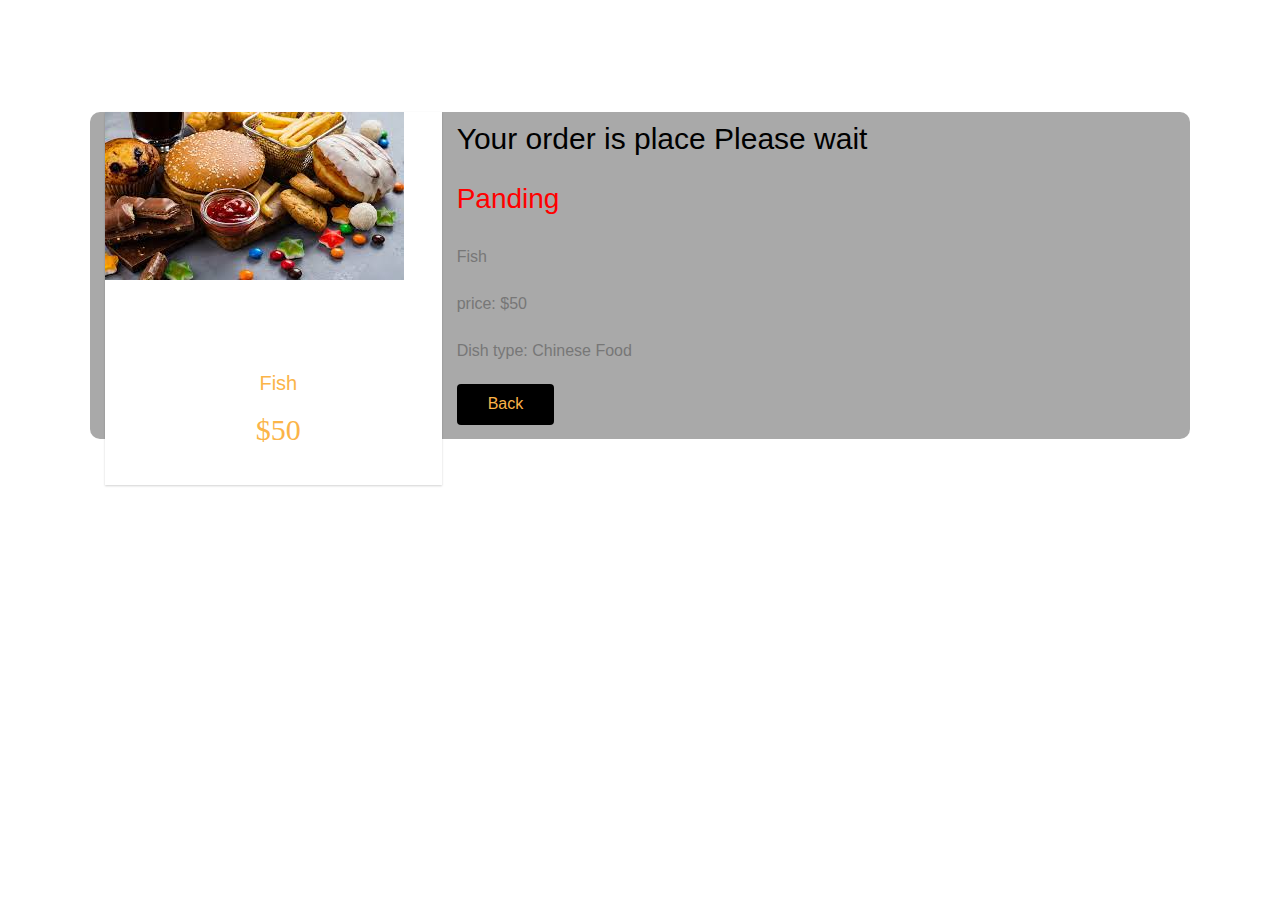
<file: savory/ord.html>
<!DOCTYPE html>
<html lang="en">

<head>
    <meta charset="UTF-8">
    <meta http-equiv="X-UA-Compatible" content="IE=edge">
    <meta name="viewport" content="width=device-width, initial-scale=1.0">
    <title>Document</title>

    <link href="https://cdn.jsdelivr.net/npm/bootstrap@5.1.0/dist/css/bootstrap.min.css" rel="stylesheet"
        integrity="sha384-KyZXEAg3QhqLMpG8r+8fhAXLRk2vvoC2f3B09zVXn8CA5QIVfZOJ3BCsw2P0p/We" crossorigin="anonymous">

    <script src="https://cdn.jsdelivr.net/npm/bootstrap@5.1.0/dist/js/bootstrap.bundle.min.js"
        integrity="sha384-U1DAWAznBHeqEIlVSCgzq+c9gqGAJn5c/t99JyeKa9xxaYpSvHU5awsuZVVFIhvj"
        crossorigin="anonymous"></script>

        <!-- Animate.css -->
	<link rel="stylesheet" href="css/animate.css">
	<!-- Icomoon Icon Fonts-->
	<link rel="stylesheet" href="css/icomoon.css">
	<!-- Themify Icons-->
	<link rel="stylesheet" href="css/themify-icons.css">
	<!-- Bootstrap  -->
	<link rel="stylesheet" href="css/bootstrap.css">

	<!-- Magnific Popup -->
	<link rel="stylesheet" href="css/magnific-popup.css">

	<!-- Bootstrap DateTimePicker -->
	<link rel="stylesheet" href="css/bootstrap-datetimepicker.min.css">



	<!-- Owl Carousel  -->
	<link rel="stylesheet" href="css/owl.carousel.min.css">
	<link rel="stylesheet" href="css/owl.theme.default.min.css">

	<!-- Theme style  -->
	<link rel="stylesheet" href="css/style.css">

	<!-- Modernizr JS -->
	<script src="js/modernizr-2.6.2.min.js"></script>

</head>

<body>

    <div class="gtco-section">
		<div class="gtco-container">
			
			<div class="row">

				<div class="col-lg-4 col-md-4 col-sm-6">
					<a href="images/img_1.jpeg" class="fh5co-card-item image-popup">
						<figure>
							<div class="overlay"><i class="ti-plus"></i></div>
							<img src="images/img_1.jpeg" alt="Image" class="img-responsive">
						</figure>
						<div class="fh5co-text">
							<h2>Fish</h2>
							<p><span class="price cursive-font">$50</span></p>
						</div>
					</a>
				</div>
	
    <div style="background-color: darkgrey; border:black ; border-radius: 10px; padding: 10px;">
        <h2>Your order is place Please wait</h2>
        <p style="color: red; font-size: 28px;">Panding</p>    
            <p >Fish</p> 
              <p>price: $50</p>
              <p>Dish type: Chinese Food</p>

            <a href="./index.html">  <button class="btn btn-outline-secondary" type="button" style="background-color: black;">Back</button></a>
        </div>


        <!-- jQuery -->
	<script src="js/jquery.min.js"></script>
	<!-- jQuery Easing -->
	<script src="js/jquery.easing.1.3.js"></script>
	<!-- Bootstrap -->
	<script src="js/bootstrap.min.js"></script>
	<!-- Waypoints -->
	<script src="js/jquery.waypoints.min.js"></script>
	<!-- Carousel -->
	<script src="js/owl.carousel.min.js"></script>
	<!-- countTo -->
	<script src="js/jquery.countTo.js"></script>

	<!-- Stellar Parallax -->
	<script src="js/jquery.stellar.min.js"></script>

	<!-- Magnific Popup -->
	<script src="js/jquery.magnific-popup.min.js"></script>
	<script src="js/magnific-popup-options.js"></script>
	
	<script src="js/moment.min.js"></script>
	<script src="js/bootstrap-datetimepicker.min.js"></script>

    
	<!-- Main -->
	<script src="js/main.js"></script>
</body>

</html>
</file>
<file: savory/css/icomoon.css>
@font-face {
  font-family: 'icomoon';
  src:  url('../fonts/icomoon/icomoon.eot?6iuir');
  src:  url('../fonts/icomoon/icomoon.eot?6iuir#iefix') format('embedded-opentype'),
    url('../fonts/icomoon/icomoon.ttf?6iuir') format('truetype'),
    url('../fonts/icomoon/icomoon.woff?6iuir') format('woff'),
    url('../fonts/icomoon/icomoon.svg?6iuir#icomoon') format('svg');
  font-weight: normal;
  font-style: normal;
}

[class^="icon-"], [class*=" icon-"] {
  /* use !important to prevent issues with browser extensions that change fonts */
  font-family: 'icomoon' !important;
  speak: none;
  font-style: normal;
  font-weight: normal;
  font-variant: normal;
  text-transform: none;
  line-height: 1;

  /* Better Font Rendering =========== */
  -webkit-font-smoothing: antialiased;
  -moz-osx-font-smoothing: grayscale;
}

.icon-eye:before {
  content: "\e000";
}
.icon-paper-clip:before {
  content: "\e001";
}
.icon-mail:before {
  content: "\e002";
}
.icon-toggle:before {
  content: "\e003";
}
.icon-layout:before {
  content: "\e004";
}
.icon-link:before {
  content: "\e005";
}
.icon-bell:before {
  content: "\e006";
}
.icon-lock:before {
  content: "\e007";
}
.icon-unlock:before {
  content: "\e008";
}
.icon-ribbon:before {
  content: "\e009";
}
.icon-image:before {
  content: "\e010";
}
.icon-signal:before {
  content: "\e011";
}
.icon-target:before {
  content: "\e012";
}
.icon-clipboard:before {
  content: "\e013";
}
.icon-clock:before {
  content: "\e014";
}
.icon-watch:before {
  content: "\e015";
}
.icon-air-play:before {
  content: "\e016";
}
.icon-camera:before {
  content: "\e017";
}
.icon-video:before {
  content: "\e018";
}
.icon-disc:before {
  content: "\e019";
}
.icon-printer:before {
  content: "\e020";
}
.icon-monitor:before {
  content: "\e021";
}
.icon-server:before {
  content: "\e022";
}
.icon-cog:before {
  content: "\e023";
}
.icon-heart:before {
  content: "\e024";
}
.icon-paragraph:before {
  content: "\e025";
}
.icon-align-justify:before {
  content: "\e026";
}
.icon-align-left:before {
  content: "\e027";
}
.icon-align-center:before {
  content: "\e028";
}
.icon-align-right:before {
  content: "\e029";
}
.icon-book:before {
  content: "\e030";
}
.icon-layers:before {
  content: "\e031";
}
.icon-stack:before {
  content: "\e032";
}
.icon-stack-2:before {
  content: "\e033";
}
.icon-paper:before {
  content: "\e034";
}
.icon-paper-stack:before {
  content: "\e035";
}
.icon-search:before {
  content: "\e036";
}
.icon-zoom-in:before {
  content: "\e037";
}
.icon-zoom-out:before {
  content: "\e038";
}
.icon-reply:before {
  content: "\e039";
}
.icon-circle-plus:before {
  content: "\e040";
}
.icon-circle-minus:before {
  content: "\e041";
}
.icon-circle-check:before {
  content: "\e042";
}
.icon-circle-cross:before {
  content: "\e043";
}
.icon-square-plus:before {
  content: "\e044";
}
.icon-square-minus:before {
  content: "\e045";
}
.icon-square-check:before {
  content: "\e046";
}
.icon-square-cross:before {
  content: "\e047";
}
.icon-microphone:before {
  content: "\e048";
}
.icon-record:before {
  content: "\e049";
}
.icon-skip-back:before {
  content: "\e050";
}
.icon-rewind:before {
  content: "\e051";
}
.icon-play:before {
  content: "\e052";
}
.icon-pause:before {
  content: "\e053";
}
.icon-stop:before {
  content: "\e054";
}
.icon-fast-forward:before {
  content: "\e055";
}
.icon-skip-forward:before {
  content: "\e056";
}
.icon-shuffle:before {
  content: "\e057";
}
.icon-repeat:before {
  content: "\e058";
}
.icon-folder:before {
  content: "\e059";
}
.icon-umbrella:before {
  content: "\e060";
}
.icon-moon:before {
  content: "\e061";
}
.icon-thermometer:before {
  content: "\e062";
}
.icon-drop:before {
  content: "\e063";
}
.icon-sun:before {
  content: "\e064";
}
.icon-cloud:before {
  content: "\e065";
}
.icon-cloud-upload:before {
  content: "\e066";
}
.icon-cloud-download:before {
  content: "\e067";
}
.icon-upload:before {
  content: "\e068";
}
.icon-download:before {
  content: "\e069";
}
.icon-location:before {
  content: "\e070";
}
.icon-location-2:before {
  content: "\e071";
}
.icon-map:before {
  content: "\e072";
}
.icon-battery:before {
  content: "\e073";
}
.icon-head:before {
  content: "\e074";
}
.icon-briefcase:before {
  content: "\e075";
}
.icon-speech-bubble:before {
  content: "\e076";
}
.icon-anchor:before {
  content: "\e077";
}
.icon-globe:before {
  content: "\e078";
}
.icon-box:before {
  content: "\e079";
}
.icon-reload:before {
  content: "\e080";
}
.icon-share:before {
  content: "\e081";
}
.icon-marquee:before {
  content: "\e082";
}
.icon-marquee-plus:before {
  content: "\e083";
}
.icon-marquee-minus:before {
  content: "\e084";
}
.icon-tag:before {
  content: "\e085";
}
.icon-power:before {
  content: "\e086";
}
.icon-command:before {
  content: "\e087";
}
.icon-alt:before {
  content: "\e088";
}
.icon-esc:before {
  content: "\e089";
}
.icon-bar-graph:before {
  content: "\e090";
}
.icon-bar-graph-2:before {
  content: "\e091";
}
.icon-pie-graph:before {
  content: "\e092";
}
.icon-star:before {
  content: "\e093";
}
.icon-arrow-left:before {
  content: "\e094";
}
.icon-arrow-right:before {
  content: "\e095";
}
.icon-arrow-up:before {
  content: "\e096";
}
.icon-arrow-down:before {
  content: "\e097";
}
.icon-volume:before {
  content: "\e098";
}
.icon-mute:before {
  content: "\e099";
}
.icon-content-right:before {
  content: "\e100";
}
.icon-content-left:before {
  content: "\e101";
}
.icon-grid:before {
  content: "\e102";
}
.icon-grid-2:before {
  content: "\e103";
}
.icon-columns:before {
  content: "\e104";
}
.icon-loader:before {
  content: "\e105";
}
.icon-bag:before {
  content: "\e106";
}
.icon-ban:before {
  content: "\e107";
}
.icon-flag:before {
  content: "\e108";
}
.icon-trash:before {
  content: "\e109";
}
.icon-expand:before {
  content: "\e110";
}
.icon-contract:before {
  content: "\e111";
}
.icon-maximize:before {
  content: "\e112";
}
.icon-minimize:before {
  content: "\e113";
}
.icon-plus:before {
  content: "\e114";
}
.icon-minus:before {
  content: "\e115";
}
.icon-check:before {
  content: "\e116";
}
.icon-cross:before {
  content: "\e117";
}
.icon-move:before {
  content: "\e118";
}
.icon-delete:before {
  content: "\e119";
}
.icon-menu:before {
  content: "\e120";
}
.icon-archive:before {
  content: "\e121";
}
.icon-inbox:before {
  content: "\e122";
}
.icon-outbox:before {
  content: "\e123";
}
.icon-file:before {
  content: "\e124";
}
.icon-file-add:before {
  content: "\e125";
}
.icon-file-subtract:before {
  content: "\e126";
}
.icon-help:before {
  content: "\e127";
}
.icon-open:before {
  content: "\e128";
}
.icon-ellipsis:before {
  content: "\e129";
}
.icon-add-to-list:before {
  content: "\e900";
}
.icon-classic-computer:before {
  content: "\e901";
}
.icon-controller-fast-backward:before {
  content: "\e902";
}
.icon-creative-commons-attribution:before {
  content: "\e903";
}
.icon-creative-commons-noderivs:before {
  content: "\e904";
}
.icon-creative-commons-noncommercial-eu:before {
  content: "\e905";
}
.icon-creative-commons-noncommercial-us:before {
  content: "\e906";
}
.icon-creative-commons-public-domain:before {
  content: "\e907";
}
.icon-creative-commons-remix:before {
  content: "\e908";
}
.icon-creative-commons-share:before {
  content: "\e909";
}
.icon-creative-commons-sharealike:before {
  content: "\e90a";
}
.icon-creative-commons:before {
  content: "\e90b";
}
.icon-document-landscape:before {
  content: "\e90c";
}
.icon-remove-user:before {
  content: "\e90d";
}
.icon-warning:before {
  content: "\e90e";
}
.icon-arrow-bold-down:before {
  content: "\e90f";
}
.icon-arrow-bold-left:before {
  content: "\e910";
}
.icon-arrow-bold-right:before {
  content: "\e911";
}
.icon-arrow-bold-up:before {
  content: "\e912";
}
.icon-arrow-down2:before {
  content: "\e913";
}
.icon-arrow-left2:before {
  content: "\e914";
}
.icon-arrow-long-down:before {
  content: "\e915";
}
.icon-arrow-long-left:before {
  content: "\e916";
}
.icon-arrow-long-right:before {
  content: "\e917";
}
.icon-arrow-long-up:before {
  content: "\e918";
}
.icon-arrow-right2:before {
  content: "\e919";
}
.icon-arrow-up2:before {
  content: "\e91a";
}
.icon-arrow-with-circle-down:before {
  content: "\e91b";
}
.icon-arrow-with-circle-left:before {
  content: "\e91c";
}
.icon-arrow-with-circle-right:before {
  content: "\e91d";
}
.icon-arrow-with-circle-up:before {
  content: "\e91e";
}
.icon-bookmark:before {
  content: "\e91f";
}
.icon-bookmarks:before {
  content: "\e920";
}
.icon-chevron-down:before {
  content: "\e921";
}
.icon-chevron-left:before {
  content: "\e922";
}
.icon-chevron-right:before {
  content: "\e923";
}
.icon-chevron-small-down:before {
  content: "\e924";
}
.icon-chevron-small-left:before {
  content: "\e925";
}
.icon-chevron-small-right:before {
  content: "\e926";
}
.icon-chevron-small-up:before {
  content: "\e927";
}
.icon-chevron-thin-down:before {
  content: "\e928";
}
.icon-chevron-thin-left:before {
  content: "\e929";
}
.icon-chevron-thin-right:before {
  content: "\e92a";
}
.icon-chevron-thin-up:before {
  content: "\e92b";
}
.icon-chevron-up:before {
  content: "\e92c";
}
.icon-chevron-with-circle-down:before {
  content: "\e92d";
}
.icon-chevron-with-circle-left:before {
  content: "\e92e";
}
.icon-chevron-with-circle-right:before {
  content: "\e92f";
}
.icon-chevron-with-circle-up:before {
  content: "\e930";
}
.icon-cloud2:before {
  content: "\e931";
}
.icon-controller-fast-forward:before {
  content: "\e932";
}
.icon-controller-jump-to-start:before {
  content: "\e933";
}
.icon-controller-next:before {
  content: "\e934";
}
.icon-controller-paus:before {
  content: "\e935";
}
.icon-controller-play:before {
  content: "\e936";
}
.icon-controller-record:before {
  content: "\e937";
}
.icon-controller-stop:before {
  content: "\e938";
}
.icon-controller-volume:before {
  content: "\e939";
}
.icon-dot-single:before {
  content: "\e93a";
}
.icon-dots-three-horizontal:before {
  content: "\e93b";
}
.icon-dots-three-vertical:before {
  content: "\e93c";
}
.icon-dots-two-horizontal:before {
  content: "\e93d";
}
.icon-dots-two-vertical:before {
  content: "\e93e";
}
.icon-download2:before {
  content: "\e93f";
}
.icon-emoji-flirt:before {
  content: "\e940";
}
.icon-flow-branch:before {
  content: "\e941";
}
.icon-flow-cascade:before {
  content: "\e942";
}
.icon-flow-line:before {
  content: "\e943";
}
.icon-flow-parallel:before {
  content: "\e944";
}
.icon-flow-tree:before {
  content: "\e945";
}
.icon-install:before {
  content: "\e946";
}
.icon-layers2:before {
  content: "\e947";
}
.icon-open-book:before {
  content: "\e948";
}
.icon-resize-100:before {
  content: "\e949";
}
.icon-resize-full-screen:before {
  content: "\e94a";
}
.icon-save:before {
  content: "\e94b";
}
.icon-select-arrows:before {
  content: "\e94c";
}
.icon-sound-mute:before {
  content: "\e94d";
}
.icon-sound:before {
  content: "\e94e";
}
.icon-trash2:before {
  content: "\e94f";
}
.icon-triangle-down:before {
  content: "\e950";
}
.icon-triangle-left:before {
  content: "\e951";
}
.icon-triangle-right:before {
  content: "\e952";
}
.icon-triangle-up:before {
  content: "\e953";
}
.icon-uninstall:before {
  content: "\e954";
}
.icon-upload-to-cloud:before {
  content: "\e955";
}
.icon-upload2:before {
  content: "\e956";
}
.icon-add-user:before {
  content: "\e957";
}
.icon-address:before {
  content: "\e958";
}
.icon-adjust:before {
  content: "\e959";
}
.icon-air:before {
  content: "\e95a";
}
.icon-aircraft-landing:before {
  content: "\e95b";
}
.icon-aircraft-take-off:before {
  content: "\e95c";
}
.icon-aircraft:before {
  content: "\e95d";
}
.icon-align-bottom:before {
  content: "\e95e";
}
.icon-align-horizontal-middle:before {
  content: "\e95f";
}
.icon-align-left2:before {
  content: "\e960";
}
.icon-align-right2:before {
  content: "\e961";
}
.icon-align-top:before {
  content: "\e962";
}
.icon-align-vertical-middle:before {
  content: "\e963";
}
.icon-archive2:before {
  content: "\e964";
}
.icon-area-graph:before {
  content: "\e965";
}
.icon-attachment:before {
  content: "\e966";
}
.icon-awareness-ribbon:before {
  content: "\e967";
}
.icon-back-in-time:before {
  content: "\e968";
}
.icon-back:before {
  content: "\e969";
}
.icon-bar-graph2:before {
  content: "\e96a";
}
.icon-battery2:before {
  content: "\e96b";
}
.icon-beamed-note:before {
  content: "\e96c";
}
.icon-bell2:before {
  content: "\e96d";
}
.icon-blackboard:before {
  content: "\e96e";
}
.icon-block:before {
  content: "\e96f";
}
.icon-book2:before {
  content: "\e970";
}
.icon-bowl:before {
  content: "\e971";
}
.icon-box2:before {
  content: "\e972";
}
.icon-briefcase2:before {
  content: "\e973";
}
.icon-browser:before {
  content: "\e974";
}
.icon-brush:before {
  content: "\e975";
}
.icon-bucket:before {
  content: "\e976";
}
.icon-cake:before {
  content: "\e977";
}
.icon-calculator:before {
  content: "\e978";
}
.icon-calendar:before {
  content: "\e979";
}
.icon-camera2:before {
  content: "\e97a";
}
.icon-ccw:before {
  content: "\e97b";
}
.icon-chat:before {
  content: "\e97c";
}
.icon-check2:before {
  content: "\e97d";
}
.icon-circle-with-cross:before {
  content: "\e97e";
}
.icon-circle-with-minus:before {
  content: "\e97f";
}
.icon-circle-with-plus:before {
  content: "\e980";
}
.icon-circle:before {
  content: "\e981";
}
.icon-circular-graph:before {
  content: "\e982";
}
.icon-clapperboard:before {
  content: "\e983";
}
.icon-clipboard2:before {
  content: "\e984";
}
.icon-clock2:before {
  content: "\e985";
}
.icon-code:before {
  content: "\e986";
}
.icon-cog2:before {
  content: "\e987";
}
.icon-colours:before {
  content: "\e988";
}
.icon-compass:before {
  content: "\e989";
}
.icon-copy:before {
  content: "\e98a";
}
.icon-credit-card:before {
  content: "\e98b";
}
.icon-credit:before {
  content: "\e98c";
}
.icon-cross2:before {
  content: "\e98d";
}
.icon-cup:before {
  content: "\e98e";
}
.icon-cw:before {
  content: "\e98f";
}
.icon-cycle:before {
  content: "\e990";
}
.icon-database:before {
  content: "\e991";
}
.icon-dial-pad:before {
  content: "\e992";
}
.icon-direction:before {
  content: "\e993";
}
.icon-document:before {
  content: "\e994";
}
.icon-documents:before {
  content: "\e995";
}
.icon-drink:before {
  content: "\e996";
}
.icon-drive:before {
  content: "\e997";
}
.icon-drop2:before {
  content: "\e998";
}
.icon-edit:before {
  content: "\e999";
}
.icon-email:before {
  content: "\e99a";
}
.icon-emoji-happy:before {
  content: "\e99b";
}
.icon-emoji-neutral:before {
  content: "\e99c";
}
.icon-emoji-sad:before {
  content: "\e99d";
}
.icon-erase:before {
  content: "\e99e";
}
.icon-eraser:before {
  content: "\e99f";
}
.icon-export:before {
  content: "\e9a0";
}
.icon-eye2:before {
  content: "\e9a1";
}
.icon-feather:before {
  content: "\e9a2";
}
.icon-flag2:before {
  content: "\e9a3";
}
.icon-flash:before {
  content: "\e9a4";
}
.icon-flashlight:before {
  content: "\e9a5";
}
.icon-flat-brush:before {
  content: "\e9a6";
}
.icon-folder-images:before {
  content: "\e9a7";
}
.icon-folder-music:before {
  content: "\e9a8";
}
.icon-folder-video:before {
  content: "\e9a9";
}
.icon-folder2:before {
  content: "\e9aa";
}
.icon-forward:before {
  content: "\e9ab";
}
.icon-funnel:before {
  content: "\e9ac";
}
.icon-game-controller:before {
  content: "\e9ad";
}
.icon-gauge:before {
  content: "\e9ae";
}
.icon-globe2:before {
  content: "\e9af";
}
.icon-graduation-cap:before {
  content: "\e9b0";
}
.icon-grid2:before {
  content: "\e9b1";
}
.icon-hair-cross:before {
  content: "\e9b2";
}
.icon-hand:before {
  content: "\e9b3";
}
.icon-heart-outlined:before {
  content: "\e9b4";
}
.icon-heart2:before {
  content: "\e9b5";
}
.icon-help-with-circle:before {
  content: "\e9b6";
}
.icon-help2:before {
  content: "\e9b7";
}
.icon-home:before {
  content: "\e9b8";
}
.icon-hour-glass:before {
  content: "\e9b9";
}
.icon-image-inverted:before {
  content: "\e9ba";
}
.icon-image2:before {
  content: "\e9bb";
}
.icon-images:before {
  content: "\e9bc";
}
.icon-inbox2:before {
  content: "\e9bd";
}
.icon-infinity:before {
  content: "\e9be";
}
.icon-info-with-circle:before {
  content: "\e9bf";
}
.icon-info:before {
  content: "\e9c0";
}
.icon-key:before {
  content: "\e9c1";
}
.icon-keyboard:before {
  content: "\e9c2";
}
.icon-lab-flask:before {
  content: "\e9c3";
}
.icon-landline:before {
  content: "\e9c4";
}
.icon-language:before {
  content: "\e9c5";
}
.icon-laptop:before {
  content: "\e9c6";
}
.icon-leaf:before {
  content: "\e9c7";
}
.icon-level-down:before {
  content: "\e9c8";
}
.icon-level-up:before {
  content: "\e9c9";
}
.icon-lifebuoy:before {
  content: "\e9ca";
}
.icon-light-bulb:before {
  content: "\e9cb";
}
.icon-light-down:before {
  content: "\e9cc";
}
.icon-light-up:before {
  content: "\e9cd";
}
.icon-line-graph:before {
  content: "\e9ce";
}
.icon-link2:before {
  content: "\e9cf";
}
.icon-list:before {
  content: "\e9d0";
}
.icon-location-pin:before {
  content: "\e9d1";
}
.icon-location2:before {
  content: "\e9d2";
}
.icon-lock-open:before {
  content: "\e9d3";
}
.icon-lock2:before {
  content: "\e9d4";
}
.icon-log-out:before {
  content: "\e9d5";
}
.icon-login:before {
  content: "\e9d6";
}
.icon-loop:before {
  content: "\e9d7";
}
.icon-magnet:before {
  content: "\e9d8";
}
.icon-magnifying-glass:before {
  content: "\e9d9";
}
.icon-mail2:before {
  content: "\e9da";
}
.icon-man:before {
  content: "\e9db";
}
.icon-map2:before {
  content: "\e9dc";
}
.icon-mask:before {
  content: "\e9dd";
}
.icon-medal:before {
  content: "\e9de";
}
.icon-megaphone:before {
  content: "\e9df";
}
.icon-menu2:before {
  content: "\e9e0";
}
.icon-message:before {
  content: "\e9e1";
}
.icon-mic:before {
  content: "\e9e2";
}
.icon-minus2:before {
  content: "\e9e3";
}
.icon-mobile:before {
  content: "\e9e4";
}
.icon-modern-mic:before {
  content: "\e9e5";
}
.icon-moon2:before {
  content: "\e9e6";
}
.icon-mouse:before {
  content: "\e9e7";
}
.icon-music:before {
  content: "\e9e8";
}
.icon-network:before {
  content: "\e9e9";
}
.icon-new-message:before {
  content: "\e9ea";
}
.icon-new:before {
  content: "\e9eb";
}
.icon-news:before {
  content: "\e9ec";
}
.icon-note:before {
  content: "\e9ed";
}
.icon-notification:before {
  content: "\e9ee";
}
.icon-old-mobile:before {
  content: "\e9ef";
}
.icon-old-phone:before {
  content: "\e9f0";
}
.icon-palette:before {
  content: "\e9f1";
}
.icon-paper-plane:before {
  content: "\e9f2";
}
.icon-pencil:before {
  content: "\e9f3";
}
.icon-phone:before {
  content: "\e9f4";
}
.icon-pie-chart:before {
  content: "\e9f5";
}
.icon-pin:before {
  content: "\e9f6";
}
.icon-plus2:before {
  content: "\e9f7";
}
.icon-popup:before {
  content: "\e9f8";
}
.icon-power-plug:before {
  content: "\e9f9";
}
.icon-price-ribbon:before {
  content: "\e9fa";
}
.icon-price-tag:before {
  content: "\e9fb";
}
.icon-print:before {
  content: "\e9fc";
}
.icon-progress-empty:before {
  content: "\e9fd";
}
.icon-progress-full:before {
  content: "\e9fe";
}
.icon-progress-one:before {
  content: "\e9ff";
}
.icon-progress-two:before {
  content: "\ea00";
}
.icon-publish:before {
  content: "\ea01";
}
.icon-quote:before {
  content: "\ea02";
}
.icon-radio:before {
  content: "\ea03";
}
.icon-reply-all:before {
  content: "\ea04";
}
.icon-reply2:before {
  content: "\ea05";
}
.icon-retweet:before {
  content: "\ea06";
}
.icon-rocket:before {
  content: "\ea07";
}
.icon-round-brush:before {
  content: "\ea08";
}
.icon-rss:before {
  content: "\ea09";
}
.icon-ruler:before {
  content: "\ea0a";
}
.icon-scissors:before {
  content: "\ea0b";
}
.icon-share-alternitive:before {
  content: "\ea0c";
}
.icon-share2:before {
  content: "\ea0d";
}
.icon-shareable:before {
  content: "\ea0e";
}
.icon-shield:before {
  content: "\ea0f";
}
.icon-shop:before {
  content: "\ea10";
}
.icon-shopping-bag:before {
  content: "\ea11";
}
.icon-shopping-basket:before {
  content: "\ea12";
}
.icon-shopping-cart:before {
  content: "\ea13";
}
.icon-shuffle2:before {
  content: "\ea14";
}
.icon-signal2:before {
  content: "\ea15";
}
.icon-sound-mix:before {
  content: "\ea16";
}
.icon-sports-club:before {
  content: "\ea17";
}
.icon-spreadsheet:before {
  content: "\ea18";
}
.icon-squared-cross:before {
  content: "\ea19";
}
.icon-squared-minus:before {
  content: "\ea1a";
}
.icon-squared-plus:before {
  content: "\ea1b";
}
.icon-star-outlined:before {
  content: "\ea1c";
}
.icon-star2:before {
  content: "\ea1d";
}
.icon-stopwatch:before {
  content: "\ea1e";
}
.icon-suitcase:before {
  content: "\ea1f";
}
.icon-swap:before {
  content: "\ea20";
}
.icon-sweden:before {
  content: "\ea21";
}
.icon-switch:before {
  content: "\ea22";
}
.icon-tablet:before {
  content: "\ea23";
}
.icon-tag2:before {
  content: "\ea24";
}
.icon-text-document-inverted:before {
  content: "\ea25";
}
.icon-text-document:before {
  content: "\ea26";
}
.icon-text:before {
  content: "\ea27";
}
.icon-thermometer2:before {
  content: "\ea28";
}
.icon-thumbs-down:before {
  content: "\ea29";
}
.icon-thumbs-up:before {
  content: "\ea2a";
}
.icon-thunder-cloud:before {
  content: "\ea2b";
}
.icon-ticket:before {
  content: "\ea2c";
}
.icon-time-slot:before {
  content: "\ea2d";
}
.icon-tools:before {
  content: "\ea2e";
}
.icon-traffic-cone:before {
  content: "\ea2f";
}
.icon-tree:before {
  content: "\ea30";
}
.icon-trophy:before {
  content: "\ea31";
}
.icon-tv:before {
  content: "\ea32";
}
.icon-typing:before {
  content: "\ea33";
}
.icon-unread:before {
  content: "\ea34";
}
.icon-untag:before {
  content: "\ea35";
}
.icon-user:before {
  content: "\ea36";
}
.icon-users:before {
  content: "\ea37";
}
.icon-v-card:before {
  content: "\ea38";
}
.icon-video2:before {
  content: "\ea39";
}
.icon-vinyl:before {
  content: "\ea3a";
}
.icon-voicemail:before {
  content: "\ea3b";
}
.icon-wallet:before {
  content: "\ea3c";
}
.icon-water:before {
  content: "\ea3d";
}
.icon-px-with-circle:before {
  content: "\ea3e";
}
.icon-px:before {
  content: "\ea3f";
}
.icon-basecamp:before {
  content: "\ea40";
}
.icon-behance:before {
  content: "\ea41";
}
.icon-creative-cloud:before {
  content: "\ea42";
}
.icon-dropbox:before {
  content: "\ea43";
}
.icon-evernote:before {
  content: "\ea44";
}
.icon-flattr:before {
  content: "\ea45";
}
.icon-foursquare:before {
  content: "\ea46";
}
.icon-google-drive:before {
  content: "\ea47";
}
.icon-google-hangouts:before {
  content: "\ea48";
}
.icon-grooveshark:before {
  content: "\ea49";
}
.icon-icloud:before {
  content: "\ea4a";
}
.icon-mixi:before {
  content: "\ea4b";
}
.icon-onedrive:before {
  content: "\ea4c";
}
.icon-paypal:before {
  content: "\ea4d";
}
.icon-picasa:before {
  content: "\ea4e";
}
.icon-qq:before {
  content: "\ea4f";
}
.icon-rdio-with-circle:before {
  content: "\ea50";
}
.icon-renren:before {
  content: "\ea51";
}
.icon-scribd:before {
  content: "\ea52";
}
.icon-sina-weibo:before {
  content: "\ea53";
}
.icon-skype-with-circle:before {
  content: "\ea54";
}
.icon-skype:before {
  content: "\ea55";
}
.icon-slideshare:before {
  content: "\ea56";
}
.icon-smashing:before {
  content: "\ea57";
}
.icon-soundcloud:before {
  content: "\ea58";
}
.icon-spotify-with-circle:before {
  content: "\ea59";
}
.icon-spotify:before {
  content: "\ea5a";
}
.icon-swarm:before {
  content: "\ea5b";
}
.icon-vine-with-circle:before {
  content: "\ea5c";
}
.icon-vine:before {
  content: "\ea5d";
}
.icon-vk-alternitive:before {
  content: "\ea5e";
}
.icon-vk-with-circle:before {
  content: "\ea5f";
}
.icon-vk:before {
  content: "\ea60";
}
.icon-xing-with-circle:before {
  content: "\ea61";
}
.icon-xing:before {
  content: "\ea62";
}
.icon-yelp:before {
  content: "\ea63";
}
.icon-dribbble-with-circle:before {
  content: "\ea64";
}
.icon-dribbble:before {
  content: "\ea65";
}
.icon-facebook-with-circle:before {
  content: "\ea66";
}
.icon-facebook:before {
  content: "\ea67";
}
.icon-flickr-with-circle:before {
  content: "\ea68";
}
.icon-flickr:before {
  content: "\ea69";
}
.icon-github-with-circle:before {
  content: "\ea6a";
}
.icon-github:before {
  content: "\ea6b";
}
.icon-google-with-circle:before {
  content: "\ea6c";
}
.icon-google:before {
  content: "\ea6d";
}
.icon-instagram-with-circle:before {
  content: "\ea6e";
}
.icon-instagram:before {
  content: "\ea6f";
}
.icon-lastfm-with-circle:before {
  content: "\ea70";
}
.icon-lastfm:before {
  content: "\ea71";
}
.icon-linkedin-with-circle:before {
  content: "\ea72";
}
.icon-linkedin:before {
  content: "\ea73";
}
.icon-pinterest-with-circle:before {
  content: "\ea74";
}
.icon-pinterest:before {
  content: "\ea75";
}
.icon-rdio:before {
  content: "\ea76";
}
.icon-stumbleupon-with-circle:before {
  content: "\ea77";
}
.icon-stumbleupon:before {
  content: "\ea78";
}
.icon-tumblr-with-circle:before {
  content: "\ea79";
}
.icon-tumblr:before {
  content: "\ea7a";
}
.icon-twitter-with-circle:before {
  content: "\ea7b";
}
.icon-twitter:before {
  content: "\ea7c";
}
.icon-vimeo-with-circle:before {
  content: "\ea7d";
}
.icon-vimeo:before {
  content: "\ea7e";
}
.icon-youtube-with-circle:before {
  content: "\ea7f";
}
.icon-youtube:before {
  content: "\ea80";
}
</file>
<file: savory/css/themify-icons.css>
@font-face {
	font-family: 'themify';
	src:url('../fonts/themify-icons/themify.eot?-fvbane');
	src:url('../fonts/themify-icons/themify.eot?#iefix-fvbane') format('embedded-opentype'),
		url('../fonts/themify-icons/themify.woff?-fvbane') format('woff'),
		url('../fonts/themify-icons/themify.ttf?-fvbane') format('truetype'),
		url('../fonts/themify-icons/themify.svg?-fvbane#themify') format('svg');
	font-weight: normal;
	font-style: normal;
}

[class^="ti-"], [class*=" ti-"] {
	font-family: 'themify';
	speak: none;
	font-style: normal;
	font-weight: normal;
	font-variant: normal;
	text-transform: none;
	line-height: 1;

	/* Better Font Rendering =========== */
	-webkit-font-smoothing: antialiased;
	-moz-osx-font-smoothing: grayscale;
}

.ti-wand:before {
	content: "\e600";
}
.ti-volume:before {
	content: "\e601";
}
.ti-user:before {
	content: "\e602";
}
.ti-unlock:before {
	content: "\e603";
}
.ti-unlink:before {
	content: "\e604";
}
.ti-trash:before {
	content: "\e605";
}
.ti-thought:before {
	content: "\e606";
}
.ti-target:before {
	content: "\e607";
}
.ti-tag:before {
	content: "\e608";
}
.ti-tablet:before {
	content: "\e609";
}
.ti-star:before {
	content: "\e60a";
}
.ti-spray:before {
	content: "\e60b";
}
.ti-signal:before {
	content: "\e60c";
}
.ti-shopping-cart:before {
	content: "\e60d";
}
.ti-shopping-cart-full:before {
	content: "\e60e";
}
.ti-settings:before {
	content: "\e60f";
}
.ti-search:before {
	content: "\e610";
}
.ti-zoom-in:before {
	content: "\e611";
}
.ti-zoom-out:before {
	content: "\e612";
}
.ti-cut:before {
	content: "\e613";
}
.ti-ruler:before {
	content: "\e614";
}
.ti-ruler-pencil:before {
	content: "\e615";
}
.ti-ruler-alt:before {
	content: "\e616";
}
.ti-bookmark:before {
	content: "\e617";
}
.ti-bookmark-alt:before {
	content: "\e618";
}
.ti-reload:before {
	content: "\e619";
}
.ti-plus:before {
	content: "\e61a";
}
.ti-pin:before {
	content: "\e61b";
}
.ti-pencil:before {
	content: "\e61c";
}
.ti-pencil-alt:before {
	content: "\e61d";
}
.ti-paint-roller:before {
	content: "\e61e";
}
.ti-paint-bucket:before {
	content: "\e61f";
}
.ti-na:before {
	content: "\e620";
}
.ti-mobile:before {
	content: "\e621";
}
.ti-minus:before {
	content: "\e622";
}
.ti-medall:before {
	content: "\e623";
}
.ti-medall-alt:before {
	content: "\e624";
}
.ti-marker:before {
	content: "\e625";
}
.ti-marker-alt:before {
	content: "\e626";
}
.ti-arrow-up:before {
	content: "\e627";
}
.ti-arrow-right:before {
	content: "\e628";
}
.ti-arrow-left:before {
	content: "\e629";
}
.ti-arrow-down:before {
	content: "\e62a";
}
.ti-lock:before {
	content: "\e62b";
}
.ti-location-arrow:before {
	content: "\e62c";
}
.ti-link:before {
	content: "\e62d";
}
.ti-layout:before {
	content: "\e62e";
}
.ti-layers:before {
	content: "\e62f";
}
.ti-layers-alt:before {
	content: "\e630";
}
.ti-key:before {
	content: "\e631";
}
.ti-import:before {
	content: "\e632";
}
.ti-image:before {
	content: "\e633";
}
.ti-heart:before {
	content: "\e634";
}
.ti-heart-broken:before {
	content: "\e635";
}
.ti-hand-stop:before {
	content: "\e636";
}
.ti-hand-open:before {
	content: "\e637";
}
.ti-hand-drag:before {
	content: "\e638";
}
.ti-folder:before {
	content: "\e639";
}
.ti-flag:before {
	content: "\e63a";
}
.ti-flag-alt:before {
	content: "\e63b";
}
.ti-flag-alt-2:before {
	content: "\e63c";
}
.ti-eye:before {
	content: "\e63d";
}
.ti-export:before {
	content: "\e63e";
}
.ti-exchange-vertical:before {
	content: "\e63f";
}
.ti-desktop:before {
	content: "\e640";
}
.ti-cup:before {
	content: "\e641";
}
.ti-crown:before {
	content: "\e642";
}
.ti-comments:before {
	content: "\e643";
}
.ti-comment:before {
	content: "\e644";
}
.ti-comment-alt:before {
	content: "\e645";
}
.ti-close:before {
	content: "\e646";
}
.ti-clip:before {
	content: "\e647";
}
.ti-angle-up:before {
	content: "\e648";
}
.ti-angle-right:before {
	content: "\e649";
}
.ti-angle-left:before {
	content: "\e64a";
}
.ti-angle-down:before {
	content: "\e64b";
}
.ti-check:before {
	content: "\e64c";
}
.ti-check-box:before {
	content: "\e64d";
}
.ti-camera:before {
	content: "\e64e";
}
.ti-announcement:before {
	content: "\e64f";
}
.ti-brush:before {
	content: "\e650";
}
.ti-briefcase:before {
	content: "\e651";
}
.ti-bolt:before {
	content: "\e652";
}
.ti-bolt-alt:before {
	content: "\e653";
}
.ti-blackboard:before {
	content: "\e654";
}
.ti-bag:before {
	content: "\e655";
}
.ti-move:before {
	content: "\e656";
}
.ti-arrows-vertical:before {
	content: "\e657";
}
.ti-arrows-horizontal:before {
	content: "\e658";
}
.ti-fullscreen:before {
	content: "\e659";
}
.ti-arrow-top-right:before {
	content: "\e65a";
}
.ti-arrow-top-left:before {
	content: "\e65b";
}
.ti-arrow-circle-up:before {
	content: "\e65c";
}
.ti-arrow-circle-right:before {
	content: "\e65d";
}
.ti-arrow-circle-left:before {
	content: "\e65e";
}
.ti-arrow-circle-down:before {
	content: "\e65f";
}
.ti-angle-double-up:before {
	content: "\e660";
}
.ti-angle-double-right:before {
	content: "\e661";
}
.ti-angle-double-left:before {
	content: "\e662";
}
.ti-angle-double-down:before {
	content: "\e663";
}
.ti-zip:before {
	content: "\e664";
}
.ti-world:before {
	content: "\e665";
}
.ti-wheelchair:before {
	content: "\e666";
}
.ti-view-list:before {
	content: "\e667";
}
.ti-view-list-alt:before {
	content: "\e668";
}
.ti-view-grid:before {
	content: "\e669";
}
.ti-uppercase:before {
	content: "\e66a";
}
.ti-upload:before {
	content: "\e66b";
}
.ti-underline:before {
	content: "\e66c";
}
.ti-truck:before {
	content: "\e66d";
}
.ti-timer:before {
	content: "\e66e";
}
.ti-ticket:before {
	content: "\e66f";
}
.ti-thumb-up:before {
	content: "\e670";
}
.ti-thumb-down:before {
	content: "\e671";
}
.ti-text:before {
	content: "\e672";
}
.ti-stats-up:before {
	content: "\e673";
}
.ti-stats-down:before {
	content: "\e674";
}
.ti-split-v:before {
	content: "\e675";
}
.ti-split-h:before {
	content: "\e676";
}
.ti-smallcap:before {
	content: "\e677";
}
.ti-shine:before {
	content: "\e678";
}
.ti-shift-right:before {
	content: "\e679";
}
.ti-shift-left:before {
	content: "\e67a";
}
.ti-shield:before {
	content: "\e67b";
}
.ti-notepad:before {
	content: "\e67c";
}
.ti-server:before {
	content: "\e67d";
}
.ti-quote-right:before {
	content: "\e67e";
}
.ti-quote-left:before {
	content: "\e67f";
}
.ti-pulse:before {
	content: "\e680";
}
.ti-printer:before {
	content: "\e681";
}
.ti-power-off:before {
	content: "\e682";
}
.ti-plug:before {
	content: "\e683";
}
.ti-pie-chart:before {
	content: "\e684";
}
.ti-paragraph:before {
	content: "\e685";
}
.ti-panel:before {
	content: "\e686";
}
.ti-package:before {
	content: "\e687";
}
.ti-music:before {
	content: "\e688";
}
.ti-music-alt:before {
	content: "\e689";
}
.ti-mouse:before {
	content: "\e68a";
}
.ti-mouse-alt:before {
	content: "\e68b";
}
.ti-money:before {
	content: "\e68c";
}
.ti-microphone:before {
	content: "\e68d";
}
.ti-menu:before {
	content: "\e68e";
}
.ti-menu-alt:before {
	content: "\e68f";
}
.ti-map:before {
	content: "\e690";
}
.ti-map-alt:before {
	content: "\e691";
}
.ti-loop:before {
	content: "\e692";
}
.ti-location-pin:before {
	content: "\e693";
}
.ti-list:before {
	content: "\e694";
}
.ti-light-bulb:before {
	content: "\e695";
}
.ti-Italic:before {
	content: "\e696";
}
.ti-info:before {
	content: "\e697";
}
.ti-infinite:before {
	content: "\e698";
}
.ti-id-badge:before {
	content: "\e699";
}
.ti-hummer:before {
	content: "\e69a";
}
.ti-home:before {
	content: "\e69b";
}
.ti-help:before {
	content: "\e69c";
}
.ti-headphone:before {
	content: "\e69d";
}
.ti-harddrives:before {
	content: "\e69e";
}
.ti-harddrive:before {
	content: "\e69f";
}
.ti-gift:before {
	content: "\e6a0";
}
.ti-game:before {
	content: "\e6a1";
}
.ti-filter:before {
	content: "\e6a2";
}
.ti-files:before {
	content: "\e6a3";
}
.ti-file:before {
	content: "\e6a4";
}
.ti-eraser:before {
	content: "\e6a5";
}
.ti-envelope:before {
	content: "\e6a6";
}
.ti-download:before {
	content: "\e6a7";
}
.ti-direction:before {
	content: "\e6a8";
}
.ti-direction-alt:before {
	content: "\e6a9";
}
.ti-dashboard:before {
	content: "\e6aa";
}
.ti-control-stop:before {
	content: "\e6ab";
}
.ti-control-shuffle:before {
	content: "\e6ac";
}
.ti-control-play:before {
	content: "\e6ad";
}
.ti-control-pause:before {
	content: "\e6ae";
}
.ti-control-forward:before {
	content: "\e6af";
}
.ti-control-backward:before {
	content: "\e6b0";
}
.ti-cloud:before {
	content: "\e6b1";
}
.ti-cloud-up:before {
	content: "\e6b2";
}
.ti-cloud-down:before {
	content: "\e6b3";
}
.ti-clipboard:before {
	content: "\e6b4";
}
.ti-car:before {
	content: "\e6b5";
}
.ti-calendar:before {
	content: "\e6b6";
}
.ti-book:before {
	content: "\e6b7";
}
.ti-bell:before {
	content: "\e6b8";
}
.ti-basketball:before {
	content: "\e6b9";
}
.ti-bar-chart:before {
	content: "\e6ba";
}
.ti-bar-chart-alt:before {
	content: "\e6bb";
}
.ti-back-right:before {
	content: "\e6bc";
}
.ti-back-left:before {
	content: "\e6bd";
}
.ti-arrows-corner:before {
	content: "\e6be";
}
.ti-archive:before {
	content: "\e6bf";
}
.ti-anchor:before {
	content: "\e6c0";
}
.ti-align-right:before {
	content: "\e6c1";
}
.ti-align-left:before {
	content: "\e6c2";
}
.ti-align-justify:before {
	content: "\e6c3";
}
.ti-align-center:before {
	content: "\e6c4";
}
.ti-alert:before {
	content: "\e6c5";
}
.ti-alarm-clock:before {
	content: "\e6c6";
}
.ti-agenda:before {
	content: "\e6c7";
}
.ti-write:before {
	content: "\e6c8";
}
.ti-window:before {
	content: "\e6c9";
}
.ti-widgetized:before {
	content: "\e6ca";
}
.ti-widget:before {
	content: "\e6cb";
}
.ti-widget-alt:before {
	content: "\e6cc";
}
.ti-wallet:before {
	content: "\e6cd";
}
.ti-video-clapper:before {
	content: "\e6ce";
}
.ti-video-camera:before {
	content: "\e6cf";
}
.ti-vector:before {
	content: "\e6d0";
}
.ti-themify-logo:before {
	content: "\e6d1";
}
.ti-themify-favicon:before {
	content: "\e6d2";
}
.ti-themify-favicon-alt:before {
	content: "\e6d3";
}
.ti-support:before {
	content: "\e6d4";
}
.ti-stamp:before {
	content: "\e6d5";
}
.ti-split-v-alt:before {
	content: "\e6d6";
}
.ti-slice:before {
	content: "\e6d7";
}
.ti-shortcode:before {
	content: "\e6d8";
}
.ti-shift-right-alt:before {
	content: "\e6d9";
}
.ti-shift-left-alt:before {
	content: "\e6da";
}
.ti-ruler-alt-2:before {
	content: "\e6db";
}
.ti-receipt:before {
	content: "\e6dc";
}
.ti-pin2:before {
	content: "\e6dd";
}
.ti-pin-alt:before {
	content: "\e6de";
}
.ti-pencil-alt2:before {
	content: "\e6df";
}
.ti-palette:before {
	content: "\e6e0";
}
.ti-more:before {
	content: "\e6e1";
}
.ti-more-alt:before {
	content: "\e6e2";
}
.ti-microphone-alt:before {
	content: "\e6e3";
}
.ti-magnet:before {
	content: "\e6e4";
}
.ti-line-double:before {
	content: "\e6e5";
}
.ti-line-dotted:before {
	content: "\e6e6";
}
.ti-line-dashed:before {
	content: "\e6e7";
}
.ti-layout-width-full:before {
	content: "\e6e8";
}
.ti-layout-width-default:before {
	content: "\e6e9";
}
.ti-layout-width-default-alt:before {
	content: "\e6ea";
}
.ti-layout-tab:before {
	content: "\e6eb";
}
.ti-layout-tab-window:before {
	content: "\e6ec";
}
.ti-layout-tab-v:before {
	content: "\e6ed";
}
.ti-layout-tab-min:before {
	content: "\e6ee";
}
.ti-layout-slider:before {
	content: "\e6ef";
}
.ti-layout-slider-alt:before {
	content: "\e6f0";
}
.ti-layout-sidebar-right:before {
	content: "\e6f1";
}
.ti-layout-sidebar-none:before {
	content: "\e6f2";
}
.ti-layout-sidebar-left:before {
	content: "\e6f3";
}
.ti-layout-placeholder:before {
	content: "\e6f4";
}
.ti-layout-menu:before {
	content: "\e6f5";
}
.ti-layout-menu-v:before {
	content: "\e6f6";
}
.ti-layout-menu-separated:before {
	content: "\e6f7";
}
.ti-layout-menu-full:before {
	content: "\e6f8";
}
.ti-layout-media-right-alt:before {
	content: "\e6f9";
}
.ti-layout-media-right:before {
	content: "\e6fa";
}
.ti-layout-media-overlay:before {
	content: "\e6fb";
}
.ti-layout-media-overlay-alt:before {
	content: "\e6fc";
}
.ti-layout-media-overlay-alt-2:before {
	content: "\e6fd";
}
.ti-layout-media-left-alt:before {
	content: "\e6fe";
}
.ti-layout-media-left:before {
	content: "\e6ff";
}
.ti-layout-media-center-alt:before {
	content: "\e700";
}
.ti-layout-media-center:before {
	content: "\e701";
}
.ti-layout-list-thumb:before {
	content: "\e702";
}
.ti-layout-list-thumb-alt:before {
	content: "\e703";
}
.ti-layout-list-post:before {
	content: "\e704";
}
.ti-layout-list-large-image:before {
	content: "\e705";
}
.ti-layout-line-solid:before {
	content: "\e706";
}
.ti-layout-grid4:before {
	content: "\e707";
}
.ti-layout-grid3:before {
	content: "\e708";
}
.ti-layout-grid2:before {
	content: "\e709";
}
.ti-layout-grid2-thumb:before {
	content: "\e70a";
}
.ti-layout-cta-right:before {
	content: "\e70b";
}
.ti-layout-cta-left:before {
	content: "\e70c";
}
.ti-layout-cta-center:before {
	content: "\e70d";
}
.ti-layout-cta-btn-right:before {
	content: "\e70e";
}
.ti-layout-cta-btn-left:before {
	content: "\e70f";
}
.ti-layout-column4:before {
	content: "\e710";
}
.ti-layout-column3:before {
	content: "\e711";
}
.ti-layout-column2:before {
	content: "\e712";
}
.ti-layout-accordion-separated:before {
	content: "\e713";
}
.ti-layout-accordion-merged:before {
	content: "\e714";
}
.ti-layout-accordion-list:before {
	content: "\e715";
}
.ti-ink-pen:before {
	content: "\e716";
}
.ti-info-alt:before {
	content: "\e717";
}
.ti-help-alt:before {
	content: "\e718";
}
.ti-headphone-alt:before {
	content: "\e719";
}
.ti-hand-point-up:before {
	content: "\e71a";
}
.ti-hand-point-right:before {
	content: "\e71b";
}
.ti-hand-point-left:before {
	content: "\e71c";
}
.ti-hand-point-down:before {
	content: "\e71d";
}
.ti-gallery:before {
	content: "\e71e";
}
.ti-face-smile:before {
	content: "\e71f";
}
.ti-face-sad:before {
	content: "\e720";
}
.ti-credit-card:before {
	content: "\e721";
}
.ti-control-skip-forward:before {
	content: "\e722";
}
.ti-control-skip-backward:before {
	content: "\e723";
}
.ti-control-record:before {
	content: "\e724";
}
.ti-control-eject:before {
	content: "\e725";
}
.ti-comments-smiley:before {
	content: "\e726";
}
.ti-brush-alt:before {
	content: "\e727";
}
.ti-youtube:before {
	content: "\e728";
}
.ti-vimeo:before {
	content: "\e729";
}
.ti-twitter:before {
	content: "\e72a";
}
.ti-time:before {
	content: "\e72b";
}
.ti-tumblr:before {
	content: "\e72c";
}
.ti-skype:before {
	content: "\e72d";
}
.ti-share:before {
	content: "\e72e";
}
.ti-share-alt:before {
	content: "\e72f";
}
.ti-rocket:before {
	content: "\e730";
}
.ti-pinterest:before {
	content: "\e731";
}
.ti-new-window:before {
	content: "\e732";
}
.ti-microsoft:before {
	content: "\e733";
}
.ti-list-ol:before {
	content: "\e734";
}
.ti-linkedin:before {
	content: "\e735";
}
.ti-layout-sidebar-2:before {
	content: "\e736";
}
.ti-layout-grid4-alt:before {
	content: "\e737";
}
.ti-layout-grid3-alt:before {
	content: "\e738";
}
.ti-layout-grid2-alt:before {
	content: "\e739";
}
.ti-layout-column4-alt:before {
	content: "\e73a";
}
.ti-layout-column3-alt:before {
	content: "\e73b";
}
.ti-layout-column2-alt:before {
	content: "\e73c";
}
.ti-instagram:before {
	content: "\e73d";
}
.ti-google:before {
	content: "\e73e";
}
.ti-github:before {
	content: "\e73f";
}
.ti-flickr:before {
	content: "\e740";
}
.ti-facebook:before {
	content: "\e741";
}
.ti-dropbox:before {
	content: "\e742";
}
.ti-dribbble:before {
	content: "\e743";
}
.ti-apple:before {
	content: "\e744";
}
.ti-android:before {
	content: "\e745";
}
.ti-save:before {
	content: "\e746";
}
.ti-save-alt:before {
	content: "\e747";
}
.ti-yahoo:before {
	content: "\e748";
}
.ti-wordpress:before {
	content: "\e749";
}
.ti-vimeo-alt:before {
	content: "\e74a";
}
.ti-twitter-alt:before {
	content: "\e74b";
}
.ti-tumblr-alt:before {
	content: "\e74c";
}
.ti-trello:before {
	content: "\e74d";
}
.ti-stack-overflow:before {
	content: "\e74e";
}
.ti-soundcloud:before {
	content: "\e74f";
}
.ti-sharethis:before {
	content: "\e750";
}
.ti-sharethis-alt:before {
	content: "\e751";
}
.ti-reddit:before {
	content: "\e752";
}
.ti-pinterest-alt:before {
	content: "\e753";
}
.ti-microsoft-alt:before {
	content: "\e754";
}
.ti-linux:before {
	content: "\e755";
}
.ti-jsfiddle:before {
	content: "\e756";
}
.ti-joomla:before {
	content: "\e757";
}
.ti-html5:before {
	content: "\e758";
}
.ti-flickr-alt:before {
	content: "\e759";
}
.ti-email:before {
	content: "\e75a";
}
.ti-drupal:before {
	content: "\e75b";
}
.ti-dropbox-alt:before {
	content: "\e75c";
}
.ti-css3:before {
	content: "\e75d";
}
.ti-rss:before {
	content: "\e75e";
}
.ti-rss-alt:before {
	content: "\e75f";
}
</file>
<file: savory/css/style.css>
@font-face {
  font-family: 'icomoon';
  src: url("../fonts/icomoon/icomoon.eot?srf3rx");
  src: url("../fonts/icomoon/icomoon.eot?srf3rx#iefix") format("embedded-opentype"), url("../fonts/icomoon/icomoon.ttf?srf3rx") format("truetype"), url("../fonts/icomoon/icomoon.woff?srf3rx") format("woff"), url("../fonts/icomoon/icomoon.svg?srf3rx#icomoon") format("svg");
  font-weight: normal;
  font-style: normal;
}
/* =======================================================
*
* 	Template Style 
*
* ======================================================= */
body {
  font-family: "Lato", Arial, sans-serif;
  font-weight: 400;
  font-size: 16px;
  line-height: 1.7;
  color: #777;
  background: #fff;
}

#page {
  position: relative;
  overflow-x: hidden;
  width: 100%;
  height: 100%;
  -webkit-transition: 0.5s;
  -o-transition: 0.5s;
  transition: 0.5s;
}
.offcanvas #page {
  overflow: hidden;
  position: absolute;
}
.offcanvas #page:after {
  -webkit-transition: 2s;
  -o-transition: 2s;
  transition: 2s;
  position: absolute;
  top: 0;
  right: 0;
  bottom: 0;
  left: 0;
  z-index: 101;
  background: rgba(0, 0, 0, 0.7);
  content: "";
}

a {
  color: #FBB448;
  -webkit-transition: 0.5s;
  -o-transition: 0.5s;
  transition: 0.5s;
}
a:hover, a:active, a:focus {
  color: #FBB448;
  outline: none;
  text-decoration: none;
}

p {
  margin-bottom: 20px;
}

h1, h2, h3, h4, h5, h6, figure {
  color: #000;
  font-family: "Lato", Arial, sans-serif;
  font-weight: 400;
  margin: 0 0 20px 0;
}

::-webkit-selection {
  color: #fff;
  background: #FBB448;
}

::-moz-selection {
  color: #fff;
  background: #FBB448;
}

::selection {
  color: #fff;
  background: #FBB448;
}

.gtco-container {
  max-width: 1100px;
  position: relative;
  margin: 0 auto;
  padding-left: 15px;
  padding-right: 15px;
}

.gtco-nav {
  position: absolute;
  top: 0;
  left: 0;
  margin: 0;
  padding: 0;
  width: 100%;
  padding: 20px 0;
  z-index: 1001;
  border-bottom: 1px solid rgba(255, 255, 255, 0.2);
}
@media screen and (max-width: 768px) {
  .gtco-nav {
    padding: 20px 0;
  }
}
.gtco-nav #gtco-logo {
  font-size: 20px;
  margin: 0;
  padding: 0;
  text-transform: uppercase;
  font-weight: bold;
}
.gtco-nav #gtco-logo em {
  color: #FBB448;
}
.gtco-nav a {
  padding: 5px 10px;
  color: #fff;
}
@media screen and (max-width: 768px) {
  .gtco-nav .menu-1, .gtco-nav .menu-2 {
    display: none;
  }
}
.gtco-nav ul {
  padding: 0;
  margin: 2px 0 0 0;
}
.gtco-nav ul li {
  padding: 0;
  margin: 0;
  list-style: none;
  display: inline;
}
.gtco-nav ul li a {
  font-size: 16px;
  padding: 30px 10px;
  color: rgba(255, 255, 255, 0.7);
  -webkit-transition: 0.3s;
  -o-transition: 0.3s;
  transition: 0.3s;
}
.gtco-nav ul li a:hover, .gtco-nav ul li a:focus, .gtco-nav ul li a:active {
  color: white;
}
.gtco-nav ul li.has-dropdown {
  position: relative;
}
.gtco-nav ul li.has-dropdown .dropdown {
  width: 190px;
  -webkit-box-shadow: 0px 4px 5px 0px rgba(0, 0, 0, 0.15);
  -moz-box-shadow: 0px 4px 5px 0px rgba(0, 0, 0, 0.15);
  box-shadow: 0px 4px 5px 0px rgba(0, 0, 0, 0.15);
  z-index: 1002;
  visibility: hidden;
  opacity: 0;
  position: absolute;
  top: 40px;
  left: 0;
  text-align: left;
  background: #fff;
  padding: 20px;
  -webkit-border-radius: 4px;
  -moz-border-radius: 4px;
  -ms-border-radius: 4px;
  border-radius: 4px;
  -webkit-transition: 0s;
  -o-transition: 0s;
  transition: 0s;
}
.gtco-nav ul li.has-dropdown .dropdown:before {
  bottom: 100%;
  left: 40px;
  border: solid transparent;
  content: " ";
  height: 0;
  width: 0;
  position: absolute;
  pointer-events: none;
  border-bottom-color: #fff;
  border-width: 8px;
  margin-left: -8px;
}
.gtco-nav ul li.has-dropdown .dropdown li {
  display: block;
  margin-bottom: 7px;
}
.gtco-nav ul li.has-dropdown .dropdown li:last-child {
  margin-bottom: 0;
}
.gtco-nav ul li.has-dropdown .dropdown li a {
  padding: 2px 0;
  display: block;
  color: #999999;
  line-height: 1.2;
  text-transform: none;
  font-size: 15px;
}
.gtco-nav ul li.has-dropdown .dropdown li a:hover {
  color: #FBB448;
}
.gtco-nav ul li.has-dropdown .dropdown li.active > a {
  color: #000 !important;
}
.gtco-nav ul li.has-dropdown:hover a, .gtco-nav ul li.has-dropdown:focus a {
  color: #fff;
}
.gtco-nav ul li.btn-cta a {
  color: #FBB448;
}
.gtco-nav ul li.btn-cta a span {
  border: 2px solid rgba(255, 255, 255, 0.5);
  padding: 4px 20px;
  color: #fff;
  display: -moz-inline-stack;
  display: inline-block;
  zoom: 1;
  *display: inline;
  -webkit-transition: 0.3s;
  -o-transition: 0.3s;
  transition: 0.3s;
  -webkit-border-radius: 4px;
  -moz-border-radius: 4px;
  -ms-border-radius: 4px;
  border-radius: 4px;
}
.gtco-nav ul li.btn-cta a:hover span {
  background: #fff;
  color: #FBB448;
}
.gtco-nav ul li.active > a {
  color: #FBB448 !important;
}

#gtco-header {
  background: #4d4d4d;
}
@media screen and (max-width: 992px) {
  #gtco-header.gtco-cover {
    height: inherit !important;
    padding: 3em 0 !important;
  }
}
@media screen and (max-width: 480px) {
  #gtco-header .text-left {
    text-align: center !important;
  }
}
@media screen and (max-width: 480px) {
  #gtco-header .btn {
    display: block;
    width: 100%;
  }
}
#gtco-header .mt-text {
  margin-top: 7em;
  margin-bottom: 3em;
}
@media screen and (max-width: 768px) {
  #gtco-header .mt-text {
    margin-top: 0;
  }
}
#gtco-header .intro-text-small {
  font-size: 14px;
  text-transform: uppercase;
  color: rgba(255, 255, 255, 0.5);
  letter-spacing: .15em;
  display: block;
  margin-bottom: 10px;
}
#gtco-header h1, #gtco-header h2 {
  margin: 0;
  padding: 0;
  color: white;
}
#gtco-header h1 {
  margin-bottom: 0px;
  font-size: 80px;
  line-height: 1.5;
  font-weight: 300;
  font-family: "Kaushan Script", cursive !important;
}
@media screen and (max-width: 768px) {
  #gtco-header h1 {
    font-size: 34px;
    line-height: 1.2;
    margin-bottom: 10px;
  }
}
#gtco-header h2 {
  font-weight: 300;
  font-size: 22px;
  line-height: 1.5;
  margin-bottom: 30px;
}
#gtco-header .form-wrap {
  border-top: 10px solid #FBB448;
  position: relative;
  width: 100%;
  -webkit-box-shadow: 0px 2px 5px 0px rgba(0, 0, 0, 0.15);
  -moz-box-shadow: 0px 2px 5px 0px rgba(0, 0, 0, 0.15);
  box-shadow: 0px 2px 5px 0px rgba(0, 0, 0, 0.15);
}
#gtco-header .form-wrap h3 {
  font-family: "Kaushan Script", cursive;
}
#gtco-header .form-wrap .tab-menu {
  padding: 0 !important;
  margin: 0 0 -10px 0 !important;
  width: 100%;
  float: left;
  z-index: 12;
  position: relative;
}
#gtco-header .form-wrap .tab-menu li {
  padding: 0;
  margin: 0;
  list-style: none;
  display: inline;
  float: left;
  width: 50%;
  text-align: center;
}
#gtco-header .form-wrap .tab-menu li a {
  padding: 10px 20px 20px 20px;
  float: left;
  width: 100%;
  display: block;
  background: rgba(255, 255, 255, 0.5);
  color: #1a1a1a;
}
#gtco-header .form-wrap .tab-menu li a:hover {
  color: #1a1a1a;
}
#gtco-header .form-wrap .tab-menu li.active a {
  display: block;
  padding: 10px 20px 20px 20px;
  background: #fff;
  color: #FBB448;
}
#gtco-header .form-wrap .tab-menu li.gtco-first a {
  border-top-left-radius: 7px;
}
#gtco-header .form-wrap .tab-menu li.gtco-second a {
  border-top-right-radius: 7px;
}
#gtco-header .form-wrap .tab-content {
  z-index: 10;
  position: relative;
  clear: both;
  background: rgba(0, 0, 0, 0.5);
  padding: 30px;
}
#gtco-header .form-wrap .tab-content h3 {
  color: #fff;
}
#gtco-header .form-wrap .tab-content label {
  color: rgba(255, 255, 255, 0.8);
}
#gtco-header .form-wrap .tab-content .tab-content-inner {
  display: none;
}
#gtco-header .form-wrap .tab-content .tab-content-inner.active {
  display: block;
}
#gtco-header .form-wrap .tab-content .form-control {
  color: #fff !important;
  border: 2px solid rgba(255, 255, 255, 0.2);
}

#gtco-header,
#gtco-counter,
.gtco-bg {
  background-size: cover;
  background-position: top center;
  background-repeat: no-repeat;
  position: relative;
}

.gtco-bg {
  background-position: center center;
  width: 100%;
  float: left;
  position: relative;
}

.gtco-video {
  height: 450px;
  overflow: hidden;
  margin-bottom: 30px;
  -webkit-border-radius: 7px;
  -moz-border-radius: 7px;
  -ms-border-radius: 7px;
  border-radius: 7px;
}
.gtco-video.gtco-video-sm {
  height: 250px;
}
.gtco-video a {
  z-index: 1001;
  position: absolute;
  top: 50%;
  left: 50%;
  margin-top: -45px;
  margin-left: -45px;
  width: 90px;
  height: 90px;
  display: table;
  text-align: center;
  background: #fff;
  -webkit-box-shadow: 0px 14px 30px -15px rgba(0, 0, 0, 0.75);
  -moz-box-shadow: 0px 14px 30px -15px rgba(0, 0, 0, 0.75);
  box-shadow: 0px 14px 30px -15px rgba(0, 0, 0, 0.75);
  -webkit-border-radius: 50%;
  -moz-border-radius: 50%;
  -ms-border-radius: 50%;
  border-radius: 50%;
}
.gtco-video a i {
  text-align: center;
  display: table-cell;
  vertical-align: middle;
  font-size: 40px;
}
.gtco-video .overlay {
  position: absolute;
  top: 0;
  left: 0;
  right: 0;
  bottom: 0;
  background: rgba(0, 0, 0, 0.5);
  -webkit-transition: 0.5s;
  -o-transition: 0.5s;
  transition: 0.5s;
}
.gtco-video:hover .overlay {
  background: rgba(0, 0, 0, 0.7);
}
.gtco-video:hover a {
  position: relative;
  -webkit-transform: scale(1.2);
  -moz-transform: scale(1.2);
  -ms-transform: scale(1.2);
  -o-transform: scale(1.2);
  transform: scale(1.2);
}

.gtco-cover {
  height: 900px;
  background-size: cover;
  background-position: center center;
  background-repeat: no-repeat;
  position: relative;
  float: left;
  width: 100%;
}
.gtco-cover a {
  color: #FBB448;
}
.gtco-cover a:hover {
  color: white;
}
.gtco-cover .overlay {
  z-index: 1;
  position: absolute;
  bottom: 0;
  top: 0;
  left: 0;
  right: 0;
  background: rgba(0, 0, 0, 0.5);
}
.gtco-cover > .gtco-container {
  position: relative;
  z-index: 10;
}
@media screen and (max-width: 768px) {
  .gtco-cover {
    height: 600px;
  }
}
.gtco-cover .display-t,
.gtco-cover .display-tc {
  height: 900px;
  display: table;
  width: 100%;
}
@media screen and (max-width: 768px) {
  .gtco-cover .display-t,
  .gtco-cover .display-tc {
    height: 600px;
  }
}
.gtco-cover.gtco-cover-sm {
  height: 600px;
}
@media screen and (max-width: 768px) {
  .gtco-cover.gtco-cover-sm {
    height: 400px;
  }
}
.gtco-cover.gtco-cover-sm .display-t,
.gtco-cover.gtco-cover-sm .display-tc {
  height: 600px;
  display: table;
  width: 100%;
}
@media screen and (max-width: 768px) {
  .gtco-cover.gtco-cover-sm .display-t,
  .gtco-cover.gtco-cover-sm .display-tc {
    height: 400px;
  }
}
.gtco-cover.gtco-cover-xs {
  height: 500px;
}
@media screen and (max-width: 768px) {
  .gtco-cover.gtco-cover-xs {
    height: inherit !important;
    padding: 3em 0;
  }
}
.gtco-cover.gtco-cover-xs .display-t,
.gtco-cover.gtco-cover-xs .display-tc {
  height: 500px;
  display: table;
  width: 100%;
}
@media screen and (max-width: 768px) {
  .gtco-cover.gtco-cover-xs .display-t,
  .gtco-cover.gtco-cover-xs .display-tc {
    padding: 3em 0;
    height: inherit !important;
  }
}
.gtco-cover p {
  color: rgba(255, 255, 255, 0.9);
  font-size: 20px !important;
  font-weight: 300;
}

.gtco-staff {
  text-align: center;
  margin-bottom: 7em;
  float: left;
  width: 100%;
}
@media screen and (max-width: 768px) {
  .gtco-staff {
    margin-bottom: 3em;
  }
}
.gtco-staff img {
  width: 100px;
  margin-bottom: 20px;
  -webkit-border-radius: 50%;
  -moz-border-radius: 50%;
  -ms-border-radius: 50%;
  border-radius: 50%;
}
.gtco-staff h3 {
  font-size: 24px;
  margin-bottom: 5px;
}
.gtco-staff p {
  margin-bottom: 30px;
}
.gtco-staff .role {
  color: #bfbfbf;
  margin-bottom: 30px;
  font-weight: normal;
  display: block;
}

.gtco-social-icons {
  margin: 0;
  padding: 0;
}
.gtco-social-icons li {
  margin: 0;
  padding: 0;
  list-style: none;
  display: -moz-inline-stack;
  display: inline-block;
  zoom: 1;
  *display: inline;
}
.gtco-social-icons li a {
  display: -moz-inline-stack;
  display: inline-block;
  zoom: 1;
  *display: inline;
  color: #FBB448;
  padding-left: 10px;
  padding-right: 10px;
}
.gtco-social-icons li a i {
  font-size: 20px;
}

.gtco-contact-info {
  margin-bottom: 30px;
  float: left;
  width: 100%;
  position: relative;
}
.gtco-contact-info ul {
  padding: 0;
  margin: 0;
}
.gtco-contact-info ul li {
  padding: 0 0 0 50px;
  margin: 0 0 30px 0;
  list-style: none;
  position: relative;
}
.gtco-contact-info ul li:before {
  color: #cccccc;
  position: absolute;
  left: 0;
  top: .05em;
  font-family: 'icomoon';
  speak: none;
  font-style: normal;
  font-weight: normal;
  font-variant: normal;
  text-transform: none;
  line-height: 1;
  /* Better Font Rendering =========== */
  -webkit-font-smoothing: antialiased;
  -moz-osx-font-smoothing: grayscale;
}
.gtco-contact-info ul li.address:before {
  font-size: 30px;
  content: "\e9d1";
}
.gtco-contact-info ul li.phone:before {
  font-size: 23px;
  content: "\e9f4";
}
.gtco-contact-info ul li.email:before {
  font-size: 23px;
  content: "\e9da";
}
.gtco-contact-info ul li.url:before {
  font-size: 23px;
  content: "\e9af";
}

form label {
  font-weight: normal !important;
}

.cursive-font {
  font-family: "Kaushan Script", cursive;
}

.primary-color {
  color: #FBB448 !important;
}

#gtco-header .display-tc,
#gtco-counter .display-tc,
.gtco-cover .display-tc {
  display: table-cell !important;
  vertical-align: middle;
}
#gtco-header .display-tc .intro-text-small,
#gtco-counter .display-tc .intro-text-small,
.gtco-cover .display-tc .intro-text-small {
  font-size: 14px;
  text-transform: uppercase;
  color: rgba(255, 255, 255, 0.5);
  letter-spacing: .15em;
  display: block;
  margin-bottom: 10px;
}
#gtco-header .display-tc h1, #gtco-header .display-tc h2,
#gtco-counter .display-tc h1,
#gtco-counter .display-tc h2,
.gtco-cover .display-tc h1,
.gtco-cover .display-tc h2 {
  margin: 0;
  padding: 0;
  color: white;
}
#gtco-header .display-tc h1,
#gtco-counter .display-tc h1,
.gtco-cover .display-tc h1 {
  margin-bottom: 30px;
  font-size: 59px;
  line-height: 1.2;
  font-weight: 300;
}
@media screen and (max-width: 768px) {
  #gtco-header .display-tc h1,
  #gtco-counter .display-tc h1,
  .gtco-cover .display-tc h1 {
    font-size: 34px;
    line-height: 1.2;
    margin-bottom: 10px;
  }
}
#gtco-header .display-tc h2,
#gtco-counter .display-tc h2,
.gtco-cover .display-tc h2 {
  font-weight: 300;
  font-size: 22px;
  line-height: 1.5;
  margin-bottom: 30px;
}

#gtco-counter {
  text-align: center;
}
#gtco-counter .counter {
  font-size: 50px;
  margin-bottom: 10px;
  color: #FBB448;
  font-weight: 100;
  display: block;
}
#gtco-counter .counter-label {
  margin-bottom: 0;
  text-transform: uppercase;
  color: rgba(0, 0, 0, 0.5);
  letter-spacing: .1em;
}
@media screen and (max-width: 768px) {
  #gtco-counter .feature-center {
    margin-bottom: 50px;
  }
}
#gtco-counter .icon {
  width: 70px;
  height: 70px;
  text-align: center;
  margin-bottom: 20px;
  background: none !important;
  border: none !important;
}
#gtco-counter .icon i {
  height: 70px;
}
#gtco-counter .icon i:before {
  color: #cccccc;
  display: block;
  text-align: center;
  margin-left: 3px;
}

#gtco-features,
#gtco-features-2,
#gtco-products,
#gtco-services,
#gtco-subscribe,
#gtco-footer,
.gtco-section {
  padding: 7em 0;
  clear: both;
  position: relative;
}
@media screen and (max-width: 768px) {
  #gtco-features,
  #gtco-features-2,
  #gtco-products,
  #gtco-services,
  #gtco-subscribe,
  #gtco-footer,
  .gtco-section {
    padding: 2em 0;
  }
}
#gtco-features.border-bottom,
#gtco-features-2.border-bottom,
#gtco-products.border-bottom,
#gtco-services.border-bottom,
#gtco-subscribe.border-bottom,
#gtco-footer.border-bottom,
.gtco-section.border-bottom {
  border-bottom: 1px solid #e6e6e6;
}

#gtco-features {
  background: #FBB448;
}
#gtco-features .gtco-heading h2 {
  color: #fff;
}
#gtco-features .gtco-heading p {
  color: rgba(255, 255, 255, 0.7);
}
#gtco-features .feature-center {
  color: #fff;
}
#gtco-features .feature-center .icon {
  width: 90px;
  height: 90px;
  border: 1px solid rgba(255, 255, 255, 0.8);
  background: #FBB448;
}
#gtco-features .feature-center .icon i {
  color: #fff;
  font-size: 40px;
  font-style: normal;
}
#gtco-features .feature-center h3 {
  font-weight: 400;
  color: #fff;
}
#gtco-features .feature-center p {
  color: rgba(255, 255, 255, 0.7);
}

#gtco-features-2 {
  background: #efefef;
  position: relative;
  float: left;
  width: 100%;
}

.feature-center {
  text-align: center;
  padding-left: 10px;
  padding-right: 10px;
  float: left;
  width: 100%;
  margin-bottom: 40px;
}
@media screen and (max-width: 768px) {
  .feature-center {
    margin-bottom: 50px;
  }
}
.feature-center .icon {
  width: 90px;
  height: 90px;
  display: table;
  text-align: center;
  margin: 0 auto 40px auto;
  -webkit-border-radius: 50%;
  -moz-border-radius: 50%;
  -ms-border-radius: 50%;
  border-radius: 50%;
}
.feature-center .icon i {
  display: table-cell;
  vertical-align: middle;
  height: 90px;
  font-size: 40px;
  line-height: 40px;
  color: #cccccc;
}
.feature-center p, .feature-center h3 {
  margin-bottom: 30px;
}
.feature-center h3 {
  font-size: 22px;
  margin-bottom: 20px;
  color: #FBB448;
  position: relative;
}

.feature-left {
  float: left;
  width: 100%;
  margin-bottom: 30px;
  position: relative;
}
.feature-left .icon {
  float: left;
  text-align: center;
  width: 15%;
}
.feature-left .icon i {
  display: table-cell;
  vertical-align: middle;
  font-size: 40px;
  color: #FBB448;
}
.feature-left .feature-copy {
  float: right;
  width: 80%;
}
.feature-left .feature-copy h3 {
  font-size: 18px;
  color: #1a1a1a;
  margin-bottom: 10px;
}

.gtco-heading {
  margin-bottom: 5em;
}
.gtco-heading.gtco-heading-sm {
  margin-bottom: 2em;
}
.gtco-heading h2 {
  font-size: 50px;
  margin-bottom: 10px;
  line-height: 1.5;
  font-weight: 300;
  color: #000;
  position: relative;
}
@media screen and (max-width: 768px) {
  .gtco-heading h2 {
    font-size: 26px;
  }
}
.gtco-heading p {
  font-size: 20px;
  line-height: 1.5;
  color: gray;
}

#gtco-products {
  background: #008ee0;
}
#gtco-products .item img {
  -webkit-border-radius: 7px;
  -moz-border-radius: 7px;
  -ms-border-radius: 7px;
  border-radius: 7px;
}
#gtco-products .gtco-heading h2 {
  color: #fff;
}
#gtco-products .gtco-heading p {
  color: rgba(255, 255, 255, 0.8);
}

#gtco-subscribe {
  background: #0098EF;
}
#gtco-subscribe .form-control {
  background: transparent;
  color: #fff;
  font-size: 16px !important;
  width: 100%;
  border: 2px solid rgba(255, 255, 255, 0.2) !important;
  -webkit-transition: 0.5s;
  -o-transition: 0.5s;
  transition: 0.5s;
}
#gtco-subscribe .form-control:focus {
  background: transparent;
  border: 2px solid rgba(255, 255, 255, 0.8) !important;
}
#gtco-subscribe .form-control::-webkit-input-placeholder {
  color: #fff;
}
#gtco-subscribe .form-control:-moz-placeholder {
  /* Firefox 18- */
  color: #fff;
}
#gtco-subscribe .form-control::-moz-placeholder {
  /* Firefox 19+ */
  color: #fff;
}
#gtco-subscribe .form-control:-ms-input-placeholder {
  color: #fff;
}
#gtco-subscribe .btn {
  height: 46px;
  border: none !important;
  background: #FBB448;
  color: #fff;
  font-size: 16px;
  text-transform: uppercase;
  font-weight: 400;
  padding-left: 50px;
  padding-right: 50px;
}
#gtco-subscribe .form-inline .form-group {
  width: 100% !important;
  margin-bottom: 10px;
}
#gtco-subscribe .form-inline .form-group .form-control {
  width: 100%;
}
#gtco-subscribe .gtco-heading {
  margin-bottom: 30px;
}
#gtco-subscribe .gtco-heading h2 {
  color: #fff;
}
#gtco-subscribe .gtco-heading p {
  color: rgba(255, 255, 255, 0.5);
}

#gtco-footer {
  background-color: #333333;
  background-position: center center;
  background-size: cover;
  background-repeat: no-repeat;
}
#gtco-footer .overlay {
  position: absolute;
  top: 0;
  left: 0;
  right: 0;
  bottom: 0;
  background: rgba(0, 0, 0, 0.8);
  -webkit-transition: 0.5s;
  -o-transition: 0.5s;
  transition: 0.5s;
}
#gtco-footer .gtco-footer-links {
  padding: 0;
  margin: 0 0 20px 0;
  float: left;
  width: 100%;
}
#gtco-footer .gtco-footer-links li {
  padding: 0;
  margin: 0 0 15px 0;
  list-style: none;
  line-height: 1;
}
#gtco-footer .gtco-footer-links li a {
  text-decoration: none;
}
#gtco-footer .gtco-footer-links li a:hover {
  text-decoration: underline;
}
#gtco-footer .gtco-widget {
  margin-bottom: 30px;
}
#gtco-footer .gtco-widget h3 {
  margin-bottom: 15px;
  font-weight: bold;
  font-size: 15px;
  letter-spacing: 2px;
  text-transform: uppercase;
  color: #fff;
}
#gtco-footer .gtco-widget .gtco-quick-contact {
  padding: 0;
  margin: 0;
}
#gtco-footer .gtco-widget .gtco-quick-contact li {
  padding: 0;
  margin: 0 20px 10px 0px;
  list-style: none;
  display: -moz-inline-stack;
  display: inline-block;
  zoom: 1;
  *display: inline;
}
#gtco-footer .gtco-widget .gtco-quick-contact li i {
  width: 30px;
  float: left;
  font-size: 18px;
  position: relative;
  margin-top: 4px;
  display: -moz-inline-stack;
  display: inline-block;
  zoom: 1;
  *display: inline;
}
#gtco-footer .footer-logo span {
  color: #FBB448;
}
#gtco-footer .copyright {
  color: #666666;
  padding-top: 3em;
  margin-top: 3em;
  border-top: 1px solid rgba(255, 255, 255, 0.1);
}
@media screen and (max-width: 768px) {
  #gtco-footer .copyright .pull-left,
  #gtco-footer .copyright .pull-right {
    float: none !important;
    text-align: center;
  }
}
#gtco-footer .copyright .block {
  display: block;
}

#gtco-offcanvas {
  position: absolute;
  z-index: 1901;
  width: 270px;
  background: black;
  top: 0;
  right: 0;
  top: 0;
  bottom: 0;
  padding: 45px 40px 40px 40px;
  overflow-y: auto;
  display: none;
  -moz-transform: translateX(270px);
  -webkit-transform: translateX(270px);
  -ms-transform: translateX(270px);
  -o-transform: translateX(270px);
  transform: translateX(270px);
  -webkit-transition: 0.5s;
  -o-transition: 0.5s;
  transition: 0.5s;
}
@media screen and (max-width: 768px) {
  #gtco-offcanvas {
    display: block;
  }
}
.offcanvas #gtco-offcanvas {
  -moz-transform: translateX(0px);
  -webkit-transform: translateX(0px);
  -ms-transform: translateX(0px);
  -o-transform: translateX(0px);
  transform: translateX(0px);
}
#gtco-offcanvas a {
  color: rgba(255, 255, 255, 0.5);
}
#gtco-offcanvas a:hover {
  color: rgba(255, 255, 255, 0.8);
}
#gtco-offcanvas ul {
  padding: 0;
  margin: 0;
}
#gtco-offcanvas ul li {
  padding: 0;
  margin: 0;
  list-style: none;
}
#gtco-offcanvas ul li > ul {
  padding-left: 20px;
  display: none;
}
#gtco-offcanvas ul li.offcanvas-has-dropdown > a {
  display: block;
  position: relative;
}
#gtco-offcanvas ul li.offcanvas-has-dropdown > a:after {
  position: absolute;
  right: 0px;
  font-family: 'icomoon';
  speak: none;
  font-style: normal;
  font-weight: normal;
  font-variant: normal;
  text-transform: none;
  line-height: 1;
  /* Better Font Rendering =========== */
  -webkit-font-smoothing: antialiased;
  -moz-osx-font-smoothing: grayscale;
  content: "\e921";
  font-size: 20px;
  color: rgba(255, 255, 255, 0.2);
  -webkit-transition: 0.5s;
  -o-transition: 0.5s;
  transition: 0.5s;
}
#gtco-offcanvas ul li.offcanvas-has-dropdown.active a:after {
  -webkit-transform: rotate(-180deg);
  -moz-transform: rotate(-180deg);
  -ms-transform: rotate(-180deg);
  -o-transform: rotate(-180deg);
  transform: rotate(-180deg);
}

.uppercase {
  font-size: 14px;
  color: #000;
  margin-bottom: 10px;
  font-weight: 700;
  text-transform: uppercase;
}

.gototop {
  position: fixed;
  bottom: 20px;
  right: 20px;
  z-index: 999;
  opacity: 0;
  visibility: hidden;
  -webkit-transition: 0.5s;
  -o-transition: 0.5s;
  transition: 0.5s;
}
.gototop.active {
  opacity: 1;
  visibility: visible;
}
.gototop a {
  width: 50px;
  height: 50px;
  display: table;
  background: rgba(0, 0, 0, 0.5);
  color: #fff;
  text-align: center;
  -webkit-border-radius: 4px;
  -moz-border-radius: 4px;
  -ms-border-radius: 4px;
  border-radius: 4px;
}
.gototop a i {
  height: 50px;
  display: table-cell;
  vertical-align: middle;
}
.gototop a:hover, .gototop a:active, .gototop a:focus {
  text-decoration: none;
  outline: none;
}

.gtco-nav-toggle {
  width: 25px;
  height: 25px;
  cursor: pointer;
  text-decoration: none;
}
.gtco-nav-toggle.active i::before, .gtco-nav-toggle.active i::after {
  background: #444;
}
.gtco-nav-toggle:hover, .gtco-nav-toggle:focus, .gtco-nav-toggle:active {
  outline: none;
  border-bottom: none !important;
}
.gtco-nav-toggle i {
  position: relative;
  display: inline-block;
  width: 25px;
  height: 2px;
  color: #252525;
  font: bold 14px/.4 Helvetica;
  text-transform: uppercase;
  text-indent: -55px;
  background: #252525;
  transition: all .2s ease-out;
}
.gtco-nav-toggle i::before, .gtco-nav-toggle i::after {
  content: '';
  width: 25px;
  height: 2px;
  background: #252525;
  position: absolute;
  left: 0;
  transition: all .2s ease-out;
}
.gtco-nav-toggle.gtco-nav-white > i {
  color: #fff;
  background: #fff;
}
.gtco-nav-toggle.gtco-nav-white > i::before, .gtco-nav-toggle.gtco-nav-white > i::after {
  background: #fff;
}

.gtco-nav-toggle i::before {
  top: -7px;
}

.gtco-nav-toggle i::after {
  bottom: -7px;
}

.gtco-nav-toggle:hover i::before {
  top: -10px;
}

.gtco-nav-toggle:hover i::after {
  bottom: -10px;
}

.gtco-nav-toggle.active i {
  background: transparent;
}

.gtco-nav-toggle.active i::before {
  top: 0;
  -webkit-transform: rotateZ(45deg);
  -moz-transform: rotateZ(45deg);
  -ms-transform: rotateZ(45deg);
  -o-transform: rotateZ(45deg);
  transform: rotateZ(45deg);
}

.gtco-nav-toggle.active i::after {
  bottom: 0;
  -webkit-transform: rotateZ(-45deg);
  -moz-transform: rotateZ(-45deg);
  -ms-transform: rotateZ(-45deg);
  -o-transform: rotateZ(-45deg);
  transform: rotateZ(-45deg);
}

.gtco-nav-toggle {
  position: absolute;
  right: 0px;
  top: 10px;
  z-index: 21;
  padding: 6px 0 0 0;
  display: block;
  margin: 0 auto;
  display: none;
  height: 44px;
  width: 44px;
  z-index: 2001;
  border-bottom: none !important;
}
@media screen and (max-width: 768px) {
  .gtco-nav-toggle {
    display: block;
  }
}

.btn {
  margin-right: 4px;
  margin-bottom: 4px;
  font-family: "Lato", Arial, sans-serif;
  font-size: 16px;
  font-weight: 400;
  -webkit-border-radius: 4px;
  -moz-border-radius: 4px;
  -ms-border-radius: 4px;
  border-radius: 4px;
  -webkit-transition: 0.5s;
  -o-transition: 0.5s;
  transition: 0.5s;
  padding: 8px 30px;
}
.btn.btn-md {
  padding: 8px 20px !important;
}
.btn.btn-lg {
  padding: 18px 36px !important;
}
.btn:hover, .btn:active, .btn:focus {
  box-shadow: none !important;
  outline: none !important;
}

.btn-primary {
  background: #FBB448;
  color: #fff;
  border: 2px solid #FBB448 !important;
}
.btn-primary:hover, .btn-primary:focus, .btn-primary:active {
  background: #fcbe61 !important;
  border-color: #fcbe61 !important;
}
.btn-primary.btn-outline {
  background: transparent;
  color: #FBB448;
  border: 2px solid #FBB448;
}
.btn-primary.btn-outline:hover, .btn-primary.btn-outline:focus, .btn-primary.btn-outline:active {
  background: #FBB448;
  color: #fff;
}

.btn-success {
  background: #5cb85c;
  color: #fff;
  border: 2px solid #5cb85c;
}
.btn-success:hover, .btn-success:focus, .btn-success:active {
  background: #4cae4c !important;
  border-color: #4cae4c !important;
}
.btn-success.btn-outline {
  background: transparent;
  color: #5cb85c;
  border: 2px solid #5cb85c;
}
.btn-success.btn-outline:hover, .btn-success.btn-outline:focus, .btn-success.btn-outline:active {
  background: #5cb85c;
  color: #fff;
}

.btn-info {
  background: #5bc0de;
  color: #fff;
  border: 2px solid #5bc0de;
}
.btn-info:hover, .btn-info:focus, .btn-info:active {
  background: #46b8da !important;
  border-color: #46b8da !important;
}
.btn-info.btn-outline {
  background: transparent;
  color: #5bc0de;
  border: 2px solid #5bc0de;
}
.btn-info.btn-outline:hover, .btn-info.btn-outline:focus, .btn-info.btn-outline:active {
  background: #5bc0de;
  color: #fff;
}

.btn-warning {
  background: #f0ad4e;
  color: #fff;
  border: 2px solid #f0ad4e;
}
.btn-warning:hover, .btn-warning:focus, .btn-warning:active {
  background: #eea236 !important;
  border-color: #eea236 !important;
}
.btn-warning.btn-outline {
  background: transparent;
  color: #f0ad4e;
  border: 2px solid #f0ad4e;
}
.btn-warning.btn-outline:hover, .btn-warning.btn-outline:focus, .btn-warning.btn-outline:active {
  background: #f0ad4e;
  color: #fff;
}

.btn-danger {
  background: #d9534f;
  color: #fff;
  border: 2px solid #d9534f;
}
.btn-danger:hover, .btn-danger:focus, .btn-danger:active {
  background: #d43f3a !important;
  border-color: #d43f3a !important;
}
.btn-danger.btn-outline {
  background: transparent;
  color: #d9534f;
  border: 2px solid #d9534f;
}
.btn-danger.btn-outline:hover, .btn-danger.btn-outline:focus, .btn-danger.btn-outline:active {
  background: #d9534f;
  color: #fff;
}

.btn-white {
  background: #fff;
  color: #000;
  border: 2px solid #fff;
}
.btn-white:hover, .btn-white:focus, .btn-white:active {
  color: #000;
  background: #f2f2f2 !important;
  border-color: #f2f2f2 !important;
}
.btn-white.btn-outline {
  color: #fff;
  border: 2px solid #fff;
}
.btn-white.btn-outline:hover, .btn-white.btn-outline:focus, .btn-white.btn-outline:active {
  background: #fff;
  color: #000;
  border: 2px solid #fff;
}

.btn-outline {
  background: none;
  border: 2px solid gray;
  font-size: 16px;
  -webkit-transition: 0.3s;
  -o-transition: 0.3s;
  transition: 0.3s;
}
.btn-outline:hover, .btn-outline:focus, .btn-outline:active {
  box-shadow: none;
}

.btn.with-arrow {
  position: relative;
  -webkit-transition: 0.3s;
  -o-transition: 0.3s;
  transition: 0.3s;
}
.btn.with-arrow i {
  visibility: hidden;
  opacity: 0;
  position: absolute;
  right: 0px;
  top: 50%;
  margin-top: -8px;
  -webkit-transition: 0.2s;
  -o-transition: 0.2s;
  transition: 0.2s;
}
.btn.with-arrow:hover {
  padding-right: 50px;
}
.btn.with-arrow:hover i {
  color: #fff;
  right: 18px;
  visibility: visible;
  opacity: 1;
}

.form-control {
  box-shadow: none;
  background: transparent;
  border: 2px solid rgba(0, 0, 0, 0.1);
  height: 46px;
  font-size: 16px;
  font-weight: 300;
  padding-left: 15px;
  padding-right: 15px;
}
.form-control:active, .form-control:focus {
  outline: none;
  box-shadow: none;
  border-color: #FBB448;
}

.row-mt-15em {
  margin-top: 15em;
}
@media screen and (max-width: 768px) {
  .row-mt-15em {
    margin-top: 7em;
  }
}

.mt-sm {
  margin-top: 6em;
}
@media screen and (max-width: 768px) {
  .mt-sm {
    margin-top: 3em;
  }
}

.row-pb-md {
  padding-bottom: 4em !important;
}

.row-pb-sm {
  padding-bottom: 2em !important;
}

.gtco-loader {
  position: fixed;
  left: 0px;
  top: 0px;
  width: 100%;
  height: 100%;
  z-index: 9999;
  background: url(../images/loader.gif) center no-repeat #fff;
}

.js .animate-box {
  opacity: 0;
}

@media screen and (max-width: 768px) {
  .gtco-nav .gtco-contact {
    text-align: left !important;
  }
}
.gtco-nav .gtco-contact ul {
  padding: 0;
  margin: 0 0 20px 0;
}
.gtco-nav .gtco-contact ul li {
  padding: 0;
  margin: 0;
}
.gtco-nav .gtco-contact ul li a {
  font-size: 14px;
  font-weight: bold !important;
  margin-left: 0px;
}
.gtco-nav .gtco-contact ul li a i {
  color: #FBB448;
}
.gtco-nav .gtco-contact ul li a:hover i {
  color: #fff;
}

.gtco-flex {
  flex-wrap: wrap;
  -webkit-flex-wrap: wrap;
  -moz-flex-wrap: wrap;
  display: -webkit-box;
  display: -moz-box;
  display: -ms-flexbox;
  display: -webkit-flex;
  display: flex;
  position: relative;
  float: left;
}

/* Owl Override Style */
.owl-carousel .owl-controls,
.owl-carousel-posts .owl-controls {
  margin-top: 0;
}

.owl-carousel .owl-controls .owl-nav .owl-next,
.owl-carousel .owl-controls .owl-nav .owl-prev,
.owl-carousel-posts .owl-controls .owl-nav .owl-next,
.owl-carousel-posts .owl-controls .owl-nav .owl-prev {
  top: 50%;
  margin-top: -39px;
  z-index: 9999;
  position: absolute;
  -webkit-transition: 0.2s;
  -o-transition: 0.2s;
  transition: 0.2s;
}

.owl-carousel-posts .owl-controls .owl-nav .owl-next,
.owl-carousel-posts .owl-controls .owl-nav .owl-prev {
  top: 24%;
}

.owl-carousel .owl-controls .owl-nav .owl-next,
.owl-carousel-posts .owl-controls .owl-nav .owl-next {
  right: 20px;
}
.owl-carousel .owl-controls .owl-nav .owl-next:hover,
.owl-carousel-posts .owl-controls .owl-nav .owl-next:hover {
  margin-right: -10px;
}

.owl-carousel .owl-controls .owl-nav .owl-prev,
.owl-carousel-posts .owl-controls .owl-nav .owl-prev {
  left: 20px;
}
.owl-carousel .owl-controls .owl-nav .owl-prev:hover,
.owl-carousel-posts .owl-controls .owl-nav .owl-prev:hover {
  margin-left: -10px;
}

.owl-carousel-posts .owl-controls .owl-nav .owl-next i,
.owl-carousel-posts .owl-controls .owl-nav .owl-prev i,
.owl-carousel-fullwidth .owl-controls .owl-nav .owl-next i,
.owl-carousel-fullwidth .owl-controls .owl-nav .owl-prev i {
  color: #444;
}
.owl-carousel-posts .owl-controls .owl-nav .owl-next:hover i,
.owl-carousel-posts .owl-controls .owl-nav .owl-prev:hover i,
.owl-carousel-fullwidth .owl-controls .owl-nav .owl-next:hover i,
.owl-carousel-fullwidth .owl-controls .owl-nav .owl-prev:hover i {
  color: #000;
}

.owl-carousel-fullwidth.fh5co-light-arrow .owl-controls .owl-nav .owl-next i,
.owl-carousel-fullwidth.fh5co-light-arrow .owl-controls .owl-nav .owl-prev i {
  color: #fff;
}
.owl-carousel-fullwidth.fh5co-light-arrow .owl-controls .owl-nav .owl-next:hover i,
.owl-carousel-fullwidth.fh5co-light-arrow .owl-controls .owl-nav .owl-prev:hover i {
  color: #fff;
}

@media screen and (max-width: 768px) {
  .owl-theme .owl-controls .owl-nav {
    display: none;
  }
}

.owl-theme .owl-controls .owl-nav [class*="owl-"] {
  background: none !important;
}
.owl-theme .owl-controls .owl-nav [class*="owl-"] i {
  font-size: 24px;
  background: #f54c53 !important;
  padding: 12px;
  -webkit-transition: 0.5s;
  -o-transition: 0.5s;
  transition: 0.5s;
}
.owl-theme .owl-controls .owl-nav [class*="owl-"]:hover i, .owl-theme .owl-controls .owl-nav [class*="owl-"]:focus i {
  background: #f54c53 !important;
}

.owl-theme .owl-dots {
  position: absolute;
  bottom: 0;
  width: 100%;
  text-align: center;
}

.owl-carousel-fullwidth.owl-theme .owl-dots {
  bottom: 0;
  margin-bottom: -2.5em;
}

.owl-theme .owl-dots .owl-dot span {
  width: 10px;
  height: 10px;
  background: #FBB448;
  -webkit-transition: 0.2s;
  -o-transition: 0.2s;
  transition: 0.2s;
  border: 2px solid transparent;
}
.owl-theme .owl-dots .owl-dot span:hover {
  background: none;
  border: 2px solid #FBB448;
}

.owl-theme .owl-dots .owl-dot.active span, .owl-theme .owl-dots .owl-dot:hover span {
  background: none;
  border: 2px solid #FBB448;
}

.fh5co-card-item {
  display: block;
  width: 100%;
  position: relative;
  background: #fff;
  overflow: hidden;
  z-index: 9;
  bottom: 0;
  margin-bottom: 30px;
  -webkit-box-shadow: 0px 1px 2px 0px rgba(0, 0, 0, 0.18);
  -moz-box-shadow: 0px 1px 2px 0px rgba(0, 0, 0, 0.18);
  -ms-box-shadow: 0px 1px 2px 0px rgba(0, 0, 0, 0.18);
  -o-box-shadow: 0px 1px 2px 0px rgba(0, 0, 0, 0.18);
  box-shadow: 0px 1px 2px 0px rgba(0, 0, 0, 0.18);
  -webkit-border-radius: 0px;
  -moz-border-radius: 0px;
  -ms-border-radius: 0px;
  border-radius: 0px;
  -webkit-transition: 0.3s;
  -o-transition: 0.3s;
  transition: 0.3s;
}
.fh5co-card-item figure {
  height: 240px;
  overflow: hidden;
  z-index: 12;
  position: relative;
}
.fh5co-card-item figure .overlay {
  opacity: 0;
  visibility: hidden;
  z-index: 10;
  top: 0;
  left: 0;
  right: 0;
  bottom: 0;
  position: absolute;
  background: rgba(0, 0, 0, 0.4);
  -webkit-transition: 0.7s;
  -o-transition: 0.7s;
  transition: 0.7s;
}
.fh5co-card-item figure .overlay i {
  z-index: 12;
  color: #fff;
  font-size: 30px;
  position: absolute;
  margin-left: -15px;
  margin-top: -45px;
  top: 50%;
  left: 50%;
  -webkit-transition: 0.3s;
  -o-transition: 0.3s;
  transition: 0.3s;
}
.fh5co-card-item img {
  z-index: 8;
  opacity: 1;
  -webkit-transition: 0.3s;
  -o-transition: 0.3s;
  transition: 0.3s;
}
.fh5co-card-item .fh5co-text {
  padding: 0px 10px 10px 20px;
  text-align: center;
  position: relative;
  z-index: 22;
}
.fh5co-card-item .fh5co-text:before {
  position: absolute;
  top: -40px;
  right: 0;
  left: 0;
  width: 103%;
  margin-left: -4px;
  height: 50px;
  z-index: -1;
  content: "";
  background: #fff;
  -webkit-transform: rotate(4deg);
  -moz-transform: rotate(4deg);
  -ms-transform: rotate(4deg);
  -o-transform: rotate(4deg);
  transform: rotate(4deg);
}
.fh5co-card-item .fh5co-text h2, .fh5co-card-item .fh5co-text span {
  text-decoration: none !important;
}
.fh5co-card-item .fh5co-text h2 {
  font-size: 20px;
  font-weight: 400;
  margin: 0 0 10px 0;
  color: #FBB448;
}
.fh5co-card-item .fh5co-text span {
  color: #b3b3b3;
  font-size: 16px;
  font-weight: 400;
}
.fh5co-card-item .fh5co-text p {
  color: #000;
  -webkit-transition: 0.5s;
  -o-transition: 0.5s;
  transition: 0.5s;
}
.fh5co-card-item .fh5co-text span.price {
  opacity: 1;
  visibility: visible;
  bottom: 0;
  font-size: 30px;
  color: #FBB448;
  position: relative;
  -webkit-transition: 0.5s;
  -o-transition: 0.5s;
  transition: 0.5s;
}
.fh5co-card-item:hover, .fh5co-card-item:focus {
  bottom: 7px;
  text-decoration: none;
  -webkit-box-shadow: 0px 1px 20px 0px rgba(0, 0, 0, 0.19);
  -moz-box-shadow: 0px 1px 20px 0px rgba(0, 0, 0, 0.19);
  -ms-box-shadow: 0px 1px 20px 0px rgba(0, 0, 0, 0.19);
  -o-box-shadow: 0px 1px 20px 0px rgba(0, 0, 0, 0.19);
  box-shadow: 0px 1px 20px 0px rgba(0, 0, 0, 0.19);
}
.fh5co-card-item:hover img, .fh5co-card-item:focus img {
  -webkot-transform: scale(1.2);
  -moz-transform: scale(1.2);
  -ms-transform: scale(1.2);
  -o-transform: scale(1.2);
  transform: scale(1.2);
}
.fh5co-card-item:hover span.btn, .fh5co-card-item:focus span.btn {
  opacity: 1;
  visibility: visible;
  bottom: 0px;
  border: 2px solid #fcbe61 !important;
  background: #fcbe61 !important;
}
.fh5co-card-item:hover figure .overlay, .fh5co-card-item:focus figure .overlay {
  opacity: 1;
  visibility: visible;
}
.fh5co-card-item:hover figure .overlay i, .fh5co-card-item:focus figure .overlay i {
  margin-top: -15px;
}
.fh5co-card-item:hover h2, .fh5co-card-item:hover span, .fh5co-card-item:focus h2, .fh5co-card-item:focus span {
  text-decoration: none !important;
}

@media screen and (max-width: 768px) {
  .macbook-wrap img {
    max-width: 100%;
  }
}

.price-box {
  background: #fff;
  border: 2px solid #ECEEF0;
  text-align: center;
  padding: 30px;
  margin-bottom: 40px;
  position: relative;
  -webkit-border-radius: 5px;
  -moz-border-radius: 5px;
  -ms-border-radius: 5px;
  border-radius: 5px;
}
.price-box.popular {
  border: 2px solid #FBB448;
}
.price-box.popular .popular-text {
  top: 0;
  left: 50%;
  margin-left: -54px;
  margin-top: -2em;
  position: absolute;
  padding: 4px 20px;
  background: #FBB448;
  color: #fff;
  -webkit-border-radius: 4px;
  -moz-border-radius: 4px;
  -ms-border-radius: 4px;
  border-radius: 4px;
}
.price-box.popular .popular-text:after {
  content: "";
  position: absolute;
  top: 100%;
  left: 50%;
  margin-left: -10px;
  border-top: 10px solid black;
  border-top-color: #FBB448;
  border-left: 10px solid transparent;
  border-right: 10px solid transparent;
}

.pricing-plan {
  margin: 0 0 30px 0;
  padding: 0;
  letter-spacing: 2px;
  text-transform: uppercase;
  font-weight: 700;
}

.price {
  font-size: 50px;
  color: #000;
}
.price .currency {
  font-size: 20px;
  top: -1.2em;
}
.price small {
  font-size: 16px;
}

.pricing-info {
  padding: 0;
  margin: 0 0 30px 0;
}
.pricing-info li {
  padding: 0;
  margin: 0;
  list-style: none;
  text-align: center;
}

.fh5co-faq-list {
  margin: 0;
  padding: 0;
}
.fh5co-faq-list li {
  margin: 0 0 40px 0;
  padding: 0;
  line-height: 1.5;
  list-style: none;
}
@media screen and (max-width: 768px) {
  .fh5co-faq-list li {
    margin: 0 0 20px 0;
  }
}
.fh5co-faq-list li h2 {
  font-size: 26px;
  font-weight: 300;
  margin-bottom: 15px;
}
@media screen and (max-width: 768px) {
  .fh5co-faq-list li h2 {
    font-size: 26px;
  }
}

/*# sourceMappingURL=style.css.map */
</file>
